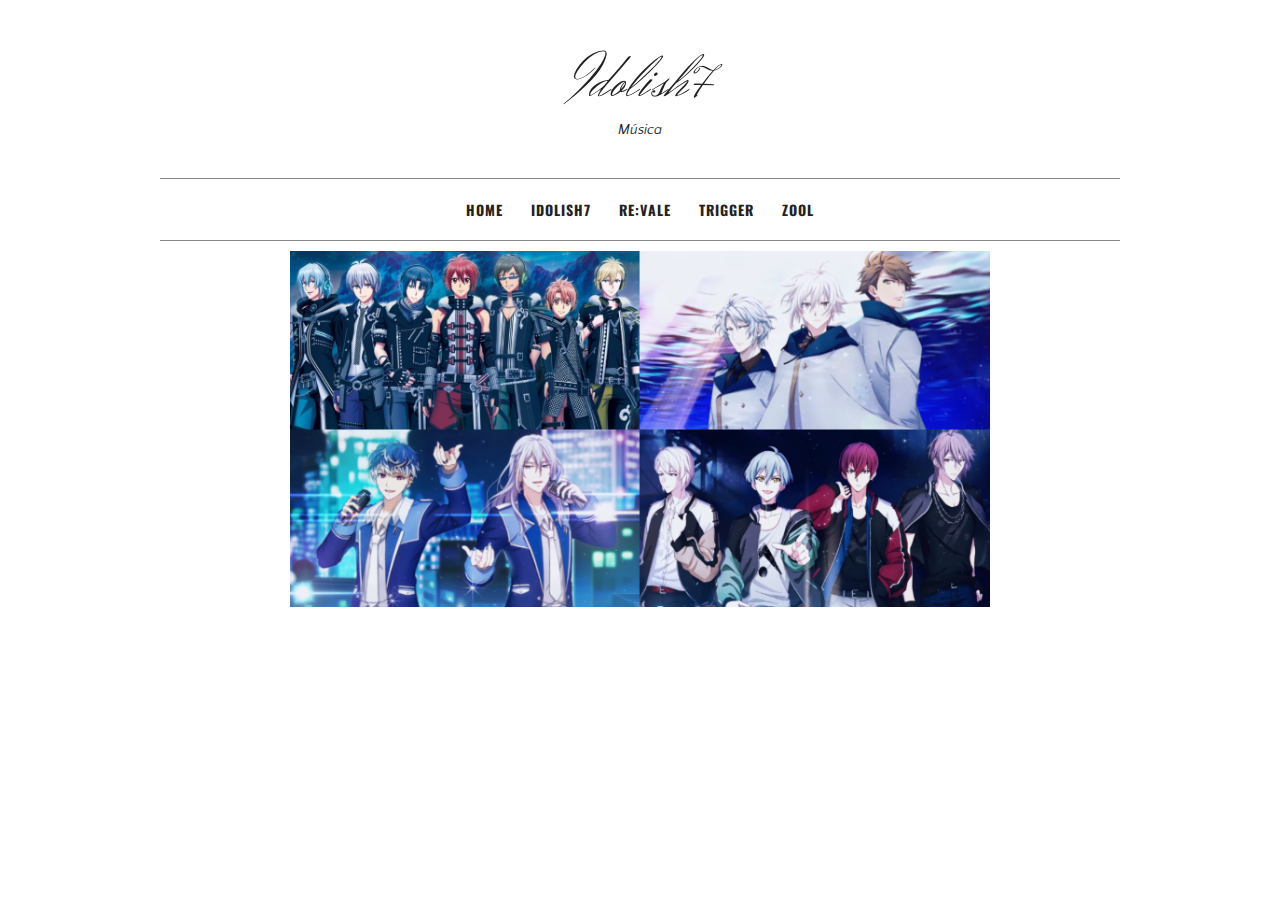
<file: index.html>
<!DOCTYPE html>
<html lang="en-US">
<head>
<meta charset="UTF-8">
<meta name="viewport" content="width=device-width, initial-scale=1">
<title>IDOLISH7</title>
<link rel='stylesheet' href='css/woocommerce-layout.css' type='text/css' media='all'/>
<link rel='stylesheet' href='css/woocommerce-smallscreen.css' type='text/css' media='only screen and (max-width: 768px)'/>
<link rel='stylesheet' href='css/woocommerce.css' type='text/css' media='all'/>
<link rel='stylesheet' href='css/font-awesome.min.css' type='text/css' media='all'/>
<link rel='stylesheet' href='css/style.css' type='text/css' media='all'/>
<link rel='stylesheet' href='https://fonts.googleapis.com/css?family=Oswald:400,500,700%7CRoboto:400,500,700%7CHerr+Von+Muellerhoff:400,500,700%7CQuattrocento+Sans:400,500,700' type='text/css' media='all'/>
<link rel='stylesheet' href='css/easy-responsive-shortcodes.css' type='text/css' media='all'/>
</head>
<body class="home page page-template page-template-template-portfolio page-template-template-portfolio-php">
<div id="page">
	<div class="container">
		<header id="masthead" class="site-header">
		<div class="site-branding">
			<h1 class="site-title"><a href="index.html" rel="home">Idolish7</a></h1>
			<h2 class="site-description">Música</h2>
		</div>
		<nav id="site-navigation" class="main-navigation">
		<button class="menu-toggle">Menu</button>
		<a class="skip-link screen-reader-text" href="#content">Skip to content</a>
		<div class="menu-menu-1-container">
			<ul id="menu-menu-1" class="menu">
				<li><a href="index.html">Home</a></li>
				<li><a href="idolish7.html">Idolish7</a></li>
				<li><a href="revale.html">Re:Vale</a></li>
				<li><a href="trigger.html">Trigger</a></li>
				<li><a href="zool.html">Zool</a></li>
			</ul>
		</div>
	    </nav>

	    <div class="centrar">
	    	<img src="images/todos.png" alt="foto" width="700">
	    </div>

	    

<!-- #page -->
<script src='js/jquery.js'></script>
<script src='js/plugins.js'></script>
<script src='js/scripts.js'></script>
<script src='js/masonry.pkgd.min.js'></script>
</body>
</html>
</file>
<file: css/woocommerce-layout.css>
.woocommerce #content div.product .woocommerce-tabs ul.tabs:after,.woocommerce #content div.product .woocommerce-tabs ul.tabs:before,.woocommerce #content div.product div.thumbnails:after,.woocommerce #content div.product div.thumbnails:before,.woocommerce .col2-set:after,.woocommerce .col2-set:before,.woocommerce div.product .woocommerce-tabs ul.tabs:after,.woocommerce div.product .woocommerce-tabs ul.tabs:before,.woocommerce div.product div.thumbnails:after,.woocommerce div.product div.thumbnails:before,.woocommerce-page #content div.product .woocommerce-tabs ul.tabs:after,.woocommerce-page #content div.product .woocommerce-tabs ul.tabs:before,.woocommerce-page #content div.product div.thumbnails:after,.woocommerce-page #content div.product div.thumbnails:before,.woocommerce-page .col2-set:after,.woocommerce-page .col2-set:before,.woocommerce-page div.product .woocommerce-tabs ul.tabs:after,.woocommerce-page div.product .woocommerce-tabs ul.tabs:before,.woocommerce-page div.product div.thumbnails:after,.woocommerce-page div.product div.thumbnails:before{content:" ";display:table}.woocommerce #content div.product .woocommerce-tabs,.woocommerce #content div.product .woocommerce-tabs ul.tabs:after,.woocommerce #content div.product div.thumbnails a.first,.woocommerce #content div.product div.thumbnails:after,.woocommerce .cart-collaterals:after,.woocommerce .col2-set:after,.woocommerce .woocommerce-pagination ul.page-numbers:after,.woocommerce div.product .woocommerce-tabs,.woocommerce div.product .woocommerce-tabs ul.tabs:after,.woocommerce div.product div.thumbnails a.first,.woocommerce div.product div.thumbnails:after,.woocommerce ul.products,.woocommerce ul.products li.first,.woocommerce ul.products:after,.woocommerce-page #content div.product .woocommerce-tabs,.woocommerce-page #content div.product .woocommerce-tabs ul.tabs:after,.woocommerce-page #content div.product div.thumbnails a.first,.woocommerce-page #content div.product div.thumbnails:after,.woocommerce-page .cart-collaterals:after,.woocommerce-page .col2-set:after,.woocommerce-page .woocommerce-pagination ul.page-numbers:after,.woocommerce-page div.product .woocommerce-tabs,.woocommerce-page div.product .woocommerce-tabs ul.tabs:after,.woocommerce-page div.product div.thumbnails a.first,.woocommerce-page div.product div.thumbnails:after,.woocommerce-page ul.products,.woocommerce-page ul.products li.first,.woocommerce-page ul.products:after{clear:both}.woocommerce .col2-set,.woocommerce-page .col2-set{width:100%}.woocommerce .col2-set .col-1,.woocommerce-page .col2-set .col-1{float:left;width:48%}.woocommerce .col2-set .col-2,.woocommerce-page .col2-set .col-2{float:right;width:48%}.woocommerce img,.woocommerce-page img{height:auto;max-width:100%}.woocommerce #content div.product div.images,.woocommerce div.product div.images,.woocommerce-page #content div.product div.images,.woocommerce-page div.product div.images{float:left;width:48%}.woocommerce #content div.product div.thumbnails a,.woocommerce div.product div.thumbnails a,.woocommerce-page #content div.product div.thumbnails a,.woocommerce-page div.product div.thumbnails a{float:left;width:30.75%;margin-right:3.8%;margin-bottom:1em}.woocommerce #content div.product div.thumbnails a.last,.woocommerce div.product div.thumbnails a.last,.woocommerce-page #content div.product div.thumbnails a.last,.woocommerce-page div.product div.thumbnails a.last{margin-right:0}.woocommerce #content div.product div.thumbnails.columns-1 a,.woocommerce div.product div.thumbnails.columns-1 a,.woocommerce-page #content div.product div.thumbnails.columns-1 a,.woocommerce-page div.product div.thumbnails.columns-1 a{width:100%;margin-right:0;float:none}.woocommerce #content div.product div.thumbnails.columns-2 a,.woocommerce div.product div.thumbnails.columns-2 a,.woocommerce-page #content div.product div.thumbnails.columns-2 a,.woocommerce-page div.product div.thumbnails.columns-2 a{width:48%}.woocommerce #content div.product div.thumbnails.columns-4 a,.woocommerce div.product div.thumbnails.columns-4 a,.woocommerce-page #content div.product div.thumbnails.columns-4 a,.woocommerce-page div.product div.thumbnails.columns-4 a{width:22.05%}.woocommerce #content div.product div.thumbnails.columns-5 a,.woocommerce div.product div.thumbnails.columns-5 a,.woocommerce-page #content div.product div.thumbnails.columns-5 a,.woocommerce-page div.product div.thumbnails.columns-5 a{width:16.9%}.woocommerce #content div.product div.summary,.woocommerce div.product div.summary,.woocommerce-page #content div.product div.summary,.woocommerce-page div.product div.summary{float:right;width:48%}.woocommerce #content div.product .woocommerce-tabs ul.tabs li,.woocommerce div.product .woocommerce-tabs ul.tabs li,.woocommerce-page #content div.product .woocommerce-tabs ul.tabs li,.woocommerce-page div.product .woocommerce-tabs ul.tabs li{display:inline-block}.woocommerce #content div.product #reviews .comment:after,.woocommerce #content div.product #reviews .comment:before,.woocommerce .woocommerce-pagination ul.page-numbers:after,.woocommerce .woocommerce-pagination ul.page-numbers:before,.woocommerce div.product #reviews .comment:after,.woocommerce div.product #reviews .comment:before,.woocommerce ul.products:after,.woocommerce ul.products:before,.woocommerce-page #content div.product #reviews .comment:after,.woocommerce-page #content div.product #reviews .comment:before,.woocommerce-page .woocommerce-pagination ul.page-numbers:after,.woocommerce-page .woocommerce-pagination ul.page-numbers:before,.woocommerce-page div.product #reviews .comment:after,.woocommerce-page div.product #reviews .comment:before,.woocommerce-page ul.products:after,.woocommerce-page ul.products:before{content:" ";display:table}.woocommerce #content div.product #reviews .comment:after,.woocommerce div.product #reviews .comment:after,.woocommerce-page #content div.product #reviews .comment:after,.woocommerce-page div.product #reviews .comment:after{clear:both}.woocommerce #content div.product #reviews .comment img,.woocommerce div.product #reviews .comment img,.woocommerce-page #content div.product #reviews .comment img,.woocommerce-page div.product #reviews .comment img{float:right;height:auto}.woocommerce ul.products li.product,.woocommerce-page ul.products li.product{float:left;margin:0 3.8% 2.992em 0;padding:0;position:relative;width:22.05%}.woocommerce ul.products li.last,.woocommerce-page ul.products li.last{margin-right:0}.woocommerce-page.columns-1 ul.products li.product,.woocommerce.columns-1 ul.products li.product{width:100%;margin-right:0}.woocommerce-page.columns-2 ul.products li.product,.woocommerce.columns-2 ul.products li.product{width:48%}.woocommerce-page.columns-3 ul.products li.product,.woocommerce.columns-3 ul.products li.product{width:30.75%}.woocommerce-page.columns-5 ul.products li.product,.woocommerce.columns-5 ul.products li.product{width:16.95%}.woocommerce-page.columns-6 ul.products li.product,.woocommerce.columns-6 ul.products li.product{width:13.5%}.woocommerce .woocommerce-result-count,.woocommerce-page .woocommerce-result-count{float:left}.woocommerce .woocommerce-ordering,.woocommerce-page .woocommerce-ordering{float:right}.woocommerce .woocommerce-pagination ul.page-numbers li,.woocommerce-page .woocommerce-pagination ul.page-numbers li{display:inline-block}.woocommerce #content table.cart img,.woocommerce table.cart img,.woocommerce-page #content table.cart img,.woocommerce-page table.cart img{height:auto}.woocommerce #content table.cart td.actions,.woocommerce table.cart td.actions,.woocommerce-page #content table.cart td.actions,.woocommerce-page table.cart td.actions{text-align:right}.woocommerce #content table.cart td.actions .input-text,.woocommerce table.cart td.actions .input-text,.woocommerce-page #content table.cart td.actions .input-text,.woocommerce-page table.cart td.actions .input-text{width:80px}.woocommerce #content table.cart td.actions .coupon,.woocommerce table.cart td.actions .coupon,.woocommerce-page #content table.cart td.actions .coupon,.woocommerce-page table.cart td.actions .coupon{float:left}.woocommerce #content table.cart td.actions .coupon label,.woocommerce table.cart td.actions .coupon label,.woocommerce-page #content table.cart td.actions .coupon label,.woocommerce-page table.cart td.actions .coupon label{display:none}.woocommerce .cart-collaterals .shipping_calculator:after,.woocommerce .cart-collaterals .shipping_calculator:before,.woocommerce .cart-collaterals:after,.woocommerce .cart-collaterals:before,.woocommerce form .form-row:after,.woocommerce form .form-row:before,.woocommerce ul.cart_list li:after,.woocommerce ul.cart_list li:before,.woocommerce ul.product_list_widget li:after,.woocommerce ul.product_list_widget li:before,.woocommerce-page .cart-collaterals .shipping_calculator:after,.woocommerce-page .cart-collaterals .shipping_calculator:before,.woocommerce-page .cart-collaterals:after,.woocommerce-page .cart-collaterals:before,.woocommerce-page form .form-row:after,.woocommerce-page form .form-row:before,.woocommerce-page ul.cart_list li:after,.woocommerce-page ul.cart_list li:before,.woocommerce-page ul.product_list_widget li:after,.woocommerce-page ul.product_list_widget li:before{content:" ";display:table}.woocommerce .cart-collaterals,.woocommerce-page .cart-collaterals{width:100%}.woocommerce .cart-collaterals .related,.woocommerce-page .cart-collaterals .related{width:30.75%;float:left}.woocommerce .cart-collaterals .cross-sells,.woocommerce-page .cart-collaterals .cross-sells{width:48%;float:left}.woocommerce .cart-collaterals .cross-sells ul.products,.woocommerce-page .cart-collaterals .cross-sells ul.products{float:none}.woocommerce .cart-collaterals .cross-sells ul.products li,.woocommerce-page .cart-collaterals .cross-sells ul.products li{width:48%}.woocommerce .cart-collaterals .shipping_calculator,.woocommerce-page .cart-collaterals .shipping_calculator{width:48%;clear:right;float:right}.woocommerce .cart-collaterals .shipping_calculator:after,.woocommerce form .form-row-wide,.woocommerce form .form-row:after,.woocommerce ul.cart_list li:after,.woocommerce ul.product_list_widget li:after,.woocommerce-page .cart-collaterals .shipping_calculator:after,.woocommerce-page form .form-row-wide,.woocommerce-page form .form-row:after,.woocommerce-page ul.cart_list li:after,.woocommerce-page ul.product_list_widget li:after{clear:both}.woocommerce .cart-collaterals .shipping_calculator .col2-set .col-1,.woocommerce .cart-collaterals .shipping_calculator .col2-set .col-2,.woocommerce-page .cart-collaterals .shipping_calculator .col2-set .col-1,.woocommerce-page .cart-collaterals .shipping_calculator .col2-set .col-2{width:47%}.woocommerce .cart-collaterals .cart_totals,.woocommerce-page .cart-collaterals .cart_totals{float:right;width:48%}.woocommerce ul.cart_list li img,.woocommerce ul.product_list_widget li img,.woocommerce-page ul.cart_list li img,.woocommerce-page ul.product_list_widget li img{float:right;height:auto}.woocommerce form .form-row label,.woocommerce-page form .form-row label{display:block}.woocommerce form .form-row label.checkbox,.woocommerce-page form .form-row label.checkbox{display:inline}.woocommerce form .form-row select,.woocommerce-page form .form-row select{width:100%}.woocommerce form .form-row .input-text,.woocommerce-page form .form-row .input-text{box-sizing:border-box;width:100%}.woocommerce form .form-row-first,.woocommerce form .form-row-last,.woocommerce-page form .form-row-first,.woocommerce-page form .form-row-last{float:left;width:47%;overflow:visible}.woocommerce form .form-row-last,.woocommerce-page form .form-row-last{float:right}.woocommerce #payment .form-row select,.woocommerce-page #payment .form-row select{width:auto}.woocommerce #payment .terms,.woocommerce #payment .wc-terms-and-conditions,.woocommerce-page #payment .terms,.woocommerce-page #payment .wc-terms-and-conditions{text-align:left;padding:0 1em 0 0;float:left}.woocommerce #payment #place_order,.woocommerce-page #payment #place_order{float:right}.twentyfourteen .tfwc{padding:12px 10px 0;max-width:474px;margin:0 auto}.twentyfourteen .tfwc .product .entry-summary{padding:0!important;margin:0 0 1.618em!important}.twentyfourteen .tfwc div.product.hentry.has-post-thumbnail{margin-top:0}.twentyfourteen .tfwc .product .images img{margin-bottom:1em}@media screen and (min-width:673px){.twentyfourteen .tfwc{padding-right:30px;padding-left:30px}}@media screen and (min-width:1040px){.twentyfourteen .tfwc{padding-right:15px;padding-left:15px}}@media screen and (min-width:1110px){.twentyfourteen .tfwc{padding-right:30px;padding-left:30px}}@media screen and (min-width:1218px){.twentyfourteen .tfwc{margin-right:54px}.full-width .twentyfourteen .tfwc{margin-right:auto}}.twentyfifteen .t15wc{padding-left:7.6923%;padding-right:7.6923%;padding-top:7.6923%;margin-bottom:7.6923%;background:#fff;box-shadow:0 0 1px rgba(0,0,0,.15)}.twentyfifteen .t15wc .page-title{margin-left:0}@media screen and (min-width:38.75em){.twentyfifteen .t15wc{margin-right:7.6923%;margin-left:7.6923%;margin-top:8.3333%}}@media screen and (min-width:59.6875em){.twentyfifteen .t15wc{margin-left:8.3333%;margin-right:8.3333%;padding:10%}.single-product .twentyfifteen .entry-summary{padding:0!important}}.twentysixteen .site-main{margin-right:7.6923%;margin-left:7.6923%}.twentysixteen .entry-summary{margin-right:0;margin-left:0}#content .twentysixteen div.product div.images,#content .twentysixteen div.product div.summary{width:46.42857%}@media screen and (min-width:44.375em){.twentysixteen .site-main{margin-right:23.0769%}}@media screen and (min-width:56.875em){.twentysixteen .site-main{margin-right:0;margin-left:0}.no-sidebar .twentysixteen .site-main{margin-right:15%;margin-left:15%}.no-sidebar .twentysixteen .entry-summary{margin-right:0;margin-left:0}}
</file>
<file: css/woocommerce-smallscreen.css>
.woocommerce table.shop_table_responsive tbody th,.woocommerce table.shop_table_responsive thead,.woocommerce-page table.shop_table_responsive tbody th,.woocommerce-page table.shop_table_responsive thead{display:none}.woocommerce table.shop_table_responsive tbody tr:first-child td:first-child,.woocommerce-page table.shop_table_responsive tbody tr:first-child td:first-child{border-top:0}.woocommerce table.shop_table_responsive tr,.woocommerce-page table.shop_table_responsive tr{display:block}.woocommerce table.shop_table_responsive tr td,.woocommerce-page table.shop_table_responsive tr td{display:block;text-align:right!important}.woocommerce #content table.cart .product-thumbnail,.woocommerce table.cart .product-thumbnail,.woocommerce table.my_account_orders tr td.order-actions:before,.woocommerce table.shop_table_responsive tr td.actions:before,.woocommerce table.shop_table_responsive tr td.product-remove:before,.woocommerce-page #content table.cart .product-thumbnail,.woocommerce-page table.cart .product-thumbnail,.woocommerce-page table.my_account_orders tr td.order-actions:before,.woocommerce-page table.shop_table_responsive tr td.actions:before,.woocommerce-page table.shop_table_responsive tr td.product-remove:before{display:none}.woocommerce table.shop_table_responsive tr td.order-actions,.woocommerce-page table.shop_table_responsive tr td.order-actions{text-align:left!important}.woocommerce table.shop_table_responsive tr td:before,.woocommerce-page table.shop_table_responsive tr td:before{content:attr(data-title) ": ";font-weight:700;float:left}.woocommerce table.shop_table_responsive tr:nth-child(2n) td,.woocommerce-page table.shop_table_responsive tr:nth-child(2n) td{background-color:rgba(0,0,0,.025)}.woocommerce table.my_account_orders tr td.order-actions,.woocommerce-page table.my_account_orders tr td.order-actions{text-align:left}.woocommerce table.my_account_orders tr td.order-actions .button,.woocommerce-page table.my_account_orders tr td.order-actions .button{float:none;margin:.125em .25em .125em 0}.woocommerce .col2-set .col-1,.woocommerce .col2-set .col-2,.woocommerce-page .col2-set .col-1,.woocommerce-page .col2-set .col-2{float:none;width:100%}.woocommerce ul.products li.product,.woocommerce-page ul.products li.product,.woocommerce-page[class*=columns-] ul.products li.product,.woocommerce[class*=columns-] ul.products li.product{width:48%;float:left;clear:both;margin:0 0 2.992em}.woocommerce ul.products li.product:nth-child(2n),.woocommerce-page ul.products li.product:nth-child(2n),.woocommerce-page[class*=columns-] ul.products li.product:nth-child(2n),.woocommerce[class*=columns-] ul.products li.product:nth-child(2n){float:right;clear:none!important}.woocommerce #content div.product div.images,.woocommerce #content div.product div.summary,.woocommerce div.product div.images,.woocommerce div.product div.summary,.woocommerce-page #content div.product div.images,.woocommerce-page #content div.product div.summary,.woocommerce-page div.product div.images,.woocommerce-page div.product div.summary{float:none;width:100%}.woocommerce #content table.cart td.actions,.woocommerce table.cart td.actions,.woocommerce-page #content table.cart td.actions,.woocommerce-page table.cart td.actions{text-align:left}.woocommerce #content table.cart td.actions .coupon,.woocommerce table.cart td.actions .coupon,.woocommerce-page #content table.cart td.actions .coupon,.woocommerce-page table.cart td.actions .coupon{float:none;padding-bottom:.5em}.woocommerce #content table.cart td.actions .coupon:after,.woocommerce #content table.cart td.actions .coupon:before,.woocommerce table.cart td.actions .coupon:after,.woocommerce table.cart td.actions .coupon:before,.woocommerce-page #content table.cart td.actions .coupon:after,.woocommerce-page #content table.cart td.actions .coupon:before,.woocommerce-page table.cart td.actions .coupon:after,.woocommerce-page table.cart td.actions .coupon:before{content:" ";display:table}.woocommerce #content table.cart td.actions .coupon:after,.woocommerce table.cart td.actions .coupon:after,.woocommerce-page #content table.cart td.actions .coupon:after,.woocommerce-page table.cart td.actions .coupon:after{clear:both}.woocommerce #content table.cart td.actions .button,.woocommerce #content table.cart td.actions .input-text,.woocommerce #content table.cart td.actions input,.woocommerce table.cart td.actions .button,.woocommerce table.cart td.actions .input-text,.woocommerce table.cart td.actions input,.woocommerce-page #content table.cart td.actions .button,.woocommerce-page #content table.cart td.actions .input-text,.woocommerce-page #content table.cart td.actions input,.woocommerce-page table.cart td.actions .button,.woocommerce-page table.cart td.actions .input-text,.woocommerce-page table.cart td.actions input{width:48%;box-sizing:border-box}.woocommerce #content table.cart td.actions .button.alt,.woocommerce #content table.cart td.actions .input-text+.button,.woocommerce table.cart td.actions .button.alt,.woocommerce table.cart td.actions .input-text+.button,.woocommerce-page #content table.cart td.actions .button.alt,.woocommerce-page #content table.cart td.actions .input-text+.button,.woocommerce-page table.cart td.actions .button.alt,.woocommerce-page table.cart td.actions .input-text+.button{float:right}.woocommerce .cart-collaterals .cart_totals,.woocommerce .cart-collaterals .cross-sells,.woocommerce .cart-collaterals .shipping_calculator,.woocommerce-page .cart-collaterals .cart_totals,.woocommerce-page .cart-collaterals .cross-sells,.woocommerce-page .cart-collaterals .shipping_calculator{width:100%;float:none;text-align:left}.woocommerce-page.woocommerce-checkout form.login .form-row,.woocommerce.woocommerce-checkout form.login .form-row{width:100%;float:none}.woocommerce #payment .terms,.woocommerce-page #payment .terms{text-align:left;padding:0}.woocommerce #payment #place_order,.woocommerce-page #payment #place_order{float:none;width:100%;box-sizing:border-box;margin-bottom:1em}.woocommerce .lost_reset_password .form-row-first,.woocommerce .lost_reset_password .form-row-last,.woocommerce-page .lost_reset_password .form-row-first,.woocommerce-page .lost_reset_password .form-row-last{width:100%;float:none;margin-right:0}.single-product .twentythirteen .panel{padding-left:20px!important;padding-right:20px!important}
</file>
<file: css/woocommerce.css>
@charset "UTF-8";.clear,.woocommerce .woocommerce-breadcrumb:after,.woocommerce .woocommerce-error:after,.woocommerce .woocommerce-info:after,.woocommerce .woocommerce-message:after{clear:both}@-webkit-keyframes spin{100%{-webkit-transform:rotate(360deg)}}@-moz-keyframes spin{100%{-moz-transform:rotate(360deg)}}@keyframes spin{100%{-webkit-transform:rotate(360deg);-moz-transform:rotate(360deg);-ms-transform:rotate(360deg);-o-transform:rotate(360deg);transform:rotate(360deg)}}@font-face{font-family:star;src:url(../fonts/star.eot);src:url(../fonts/star.eot?#iefix) format("embedded-opentype"),url(../fonts/star.woff) format("woff"),url(../fonts/star.ttf) format("truetype"),url(../fonts/star.svg#star) format("svg");font-weight:400;font-style:normal}@font-face{font-family:WooCommerce;src:url(../fonts/WooCommerce.eot);src:url(../fonts/WooCommerce.eot?#iefix) format("embedded-opentype"),url(../fonts/WooCommerce.woff) format("woff"),url(../fonts/WooCommerce.ttf) format("truetype"),url(../fonts/WooCommerce.svg#WooCommerce) format("svg");font-weight:400;font-style:normal}p.demo_store{position:fixed;top:0;left:0;right:0;margin:0;width:100%;font-size:1em;padding:1em 0;text-align:center;background-color:#a46497;color:#fff;z-index:99998;box-shadow:0 1px 1em rgba(0,0,0,.2)}p.demo_store a{color:#fff}.admin-bar p.demo_store{top:32px}.woocommerce .blockUI.blockOverlay{position:relative}.woocommerce .blockUI.blockOverlay:before,.woocommerce .loader:before{height:1em;width:1em;position:absolute;top:50%;left:50%;margin-left:-.5em;margin-top:-.5em;display:block;content:"";-webkit-animation:spin 1s ease-in-out infinite;-moz-animation:spin 1s ease-in-out infinite;animation:spin 1s ease-in-out infinite;background:url(../images/icons/loader.svg) center center;background-size:cover;line-height:1;text-align:center;font-size:2em;color:rgba(0,0,0,.75)}.woocommerce a.remove{display:block;font-size:1.5em;height:1em;width:1em;text-align:center;line-height:1;border-radius:100%;color:red!important;text-decoration:none;font-weight:700;border:0}.woocommerce a.remove:hover{color:#fff!important;background:red}.woocommerce .woocommerce-error,.woocommerce .woocommerce-info,.woocommerce .woocommerce-message{padding:1em 2em 1em 3.5em!important;margin:0 0 2em!important;position:relative;background-color:#f7f6f7;color:#515151;border-top:3px solid #a46497;list-style:none!important;width:auto;word-wrap:break-word}.woocommerce .woocommerce-error:after,.woocommerce .woocommerce-error:before,.woocommerce .woocommerce-info:after,.woocommerce .woocommerce-info:before,.woocommerce .woocommerce-message:after,.woocommerce .woocommerce-message:before{content:" ";display:table}.woocommerce .woocommerce-error:before,.woocommerce .woocommerce-info:before,.woocommerce .woocommerce-message:before{font-family:WooCommerce;content:"\e028";display:inline-block;position:absolute;top:1em;left:1.5em}.woocommerce .woocommerce-error .button,.woocommerce .woocommerce-info .button,.woocommerce .woocommerce-message .button{float:right}.woocommerce .woocommerce-error li,.woocommerce .woocommerce-info li,.woocommerce .woocommerce-message li{list-style:none!important;padding-left:0!important;margin-left:0!important}.woocommerce .woocommerce-message{border-top-color:#8fae1b}.woocommerce .woocommerce-message:before{content:"\e015";color:#8fae1b}.woocommerce .woocommerce-info{border-top-color:#1e85be}.woocommerce .woocommerce-info:before{color:#1e85be}.woocommerce .woocommerce-error{border-top-color:#b81c23}.woocommerce .woocommerce-error:before{content:"\e016";color:#b81c23}.woocommerce small.note{display:block;color:#777;font-size:.857em;margin-top:10px}.woocommerce .woocommerce-breadcrumb{margin:0 0 1em;padding:0;font-size:.92em;color:#777}.woocommerce .woocommerce-breadcrumb:after,.woocommerce .woocommerce-breadcrumb:before{content:" ";display:table}.woocommerce .woocommerce-breadcrumb a{color:#777}.woocommerce .quantity .qty{width:3.631em;text-align:center}.woocommerce div.product{margin-bottom:0;position:relative}.woocommerce div.product .product_title{clear:none;margin-top:0;padding:0}.woocommerce #reviews #comments .add_review:after,.woocommerce .products ul:after,.woocommerce div.product form.cart:after,.woocommerce div.product p.cart:after,.woocommerce nav.woocommerce-pagination ul,.woocommerce ul.products:after{clear:both}.woocommerce div.product p.price,.woocommerce div.product span.price{color:#77a464;font-size:1.25em}.woocommerce div.product p.price ins,.woocommerce div.product span.price ins{background:inherit;font-weight:700}.woocommerce div.product p.price del,.woocommerce div.product span.price del{opacity:.5}.woocommerce div.product p.stock{font-size:.92em}.woocommerce div.product .stock{color:#77a464}.woocommerce div.product .out-of-stock{color:red}.woocommerce div.product .woocommerce-product-rating{margin-bottom:1.618em}.woocommerce div.product div.images,.woocommerce div.product div.summary{margin-bottom:2em}.woocommerce div.product div.images img{display:block;width:100%;height:auto;box-shadow:none}.woocommerce div.product div.images div.thumbnails{padding-top:1em}.woocommerce div.product div.social{text-align:right;margin:0 0 1em}.woocommerce div.product div.social span{margin:0 0 0 2px}.woocommerce div.product div.social span span{margin:0}.woocommerce div.product div.social span .stButton .chicklets{padding-left:16px;width:0}.woocommerce div.product div.social iframe{float:left;margin-top:3px}.woocommerce div.product .woocommerce-tabs ul.tabs{list-style:none;padding:0 0 0 1em;margin:0 0 1.618em;overflow:hidden;position:relative}.woocommerce div.product .woocommerce-tabs ul.tabs li{border:1px solid #d3ced2;background-color:#ebe9eb;display:inline-block;position:relative;z-index:0;border-radius:4px 4px 0 0;margin:0 -5px;padding:0 1em}.woocommerce div.product .woocommerce-tabs ul.tabs li a{display:inline-block;padding:.5em 0;font-weight:700;color:#515151;text-decoration:none}.woocommerce div.product form.cart:after,.woocommerce div.product form.cart:before,.woocommerce div.product p.cart:after,.woocommerce div.product p.cart:before{display:table;content:" "}.woocommerce div.product .woocommerce-tabs ul.tabs li a:hover{text-decoration:none;color:#6b6b6b}.woocommerce div.product .woocommerce-tabs ul.tabs li.active{background:#fff;z-index:2;border-bottom-color:#fff}.woocommerce div.product .woocommerce-tabs ul.tabs li.active a{color:inherit;text-shadow:inherit}.woocommerce div.product .woocommerce-tabs ul.tabs li.active:before{box-shadow:2px 2px 0 #fff}.woocommerce div.product .woocommerce-tabs ul.tabs li.active:after{box-shadow:-2px 2px 0 #fff}.woocommerce div.product .woocommerce-tabs ul.tabs li:after,.woocommerce div.product .woocommerce-tabs ul.tabs li:before{border:1px solid #d3ced2;position:absolute;bottom:-1px;width:5px;height:5px;content:" "}.woocommerce div.product .woocommerce-tabs ul.tabs li:before{left:-6px;-webkit-border-bottom-right-radius:4px;-moz-border-bottom-right-radius:4px;border-bottom-right-radius:4px;border-width:0 1px 1px 0;box-shadow:2px 2px 0 #ebe9eb}.woocommerce div.product .woocommerce-tabs ul.tabs li:after{right:-6px;-webkit-border-bottom-left-radius:4px;-moz-border-bottom-left-radius:4px;border-bottom-left-radius:4px;border-width:0 0 1px 1px;box-shadow:-2px 2px 0 #ebe9eb}.woocommerce div.product .woocommerce-tabs ul.tabs:before{position:absolute;content:" ";width:100%;bottom:0;left:0;border-bottom:1px solid #d3ced2;z-index:1}.woocommerce div.product .woocommerce-tabs .panel{margin:0 0 2em;padding:0}.woocommerce div.product form.cart,.woocommerce div.product p.cart{margin-bottom:2em}.woocommerce div.product form.cart div.quantity{float:left;margin:0 4px 0 0}.woocommerce div.product form.cart table{border-width:0 0 1px}.woocommerce div.product form.cart table td{padding-left:0}.woocommerce div.product form.cart table div.quantity{float:none;margin:0}.woocommerce div.product form.cart table small.stock{display:block;float:none}.woocommerce div.product form.cart .variations{margin-bottom:1em;border:0;width:100%}.woocommerce div.product form.cart .variations td,.woocommerce div.product form.cart .variations th{border:0;vertical-align:top;line-height:2em}.woocommerce div.product form.cart .variations label{font-weight:700}.woocommerce div.product form.cart .variations select{max-width:100%;min-width:75%;display:inline-block;margin-right:1em}.woocommerce div.product form.cart .variations td.label{padding-right:1em}.woocommerce div.product form.cart .woocommerce-variation-description p{margin-bottom:1em}.woocommerce div.product form.cart .reset_variations{visibility:hidden;font-size:.83em}.woocommerce div.product form.cart .wc-no-matching-variations{display:none}.woocommerce div.product form.cart .button{vertical-align:middle;float:left}.woocommerce div.product form.cart .group_table td.label{padding-right:1em;padding-left:1em}.woocommerce div.product form.cart .group_table td{vertical-align:top;padding-bottom:.5em;border:0}.woocommerce span.onsale{min-height:3.236em;min-width:3.236em;padding:.202em;font-weight:700;position:absolute;text-align:center;line-height:3.236;top:-.5em;left:-.5em;margin:0;border-radius:100%;background-color:#77a464;color:#fff;font-size:.857em;-webkit-font-smoothing:antialiased}.woocommerce .products ul,.woocommerce ul.products{margin:0 0 1em;padding:0;list-style:none;clear:both}.woocommerce .products ul:after,.woocommerce .products ul:before,.woocommerce ul.products:after,.woocommerce ul.products:before{content:" ";display:table}.woocommerce .products ul li,.woocommerce ul.products li{list-style:none}.woocommerce ul.products li.product .onsale{top:0;right:0;left:auto;margin:-.5em -.5em 0 0}.woocommerce ul.products li.product h3{padding:.5em 0;margin:0;font-size:1em}.woocommerce ul.products li.product a{text-decoration:none}.woocommerce ul.products li.product a img{width:100%;height:auto;display:block;margin:0 0 1em;box-shadow:none}.woocommerce ul.products li.product strong{display:block}.woocommerce ul.products li.product .star-rating{font-size:.857em}.woocommerce ul.products li.product .button{margin-top:1em}.woocommerce ul.products li.product .price{color:#77a464;display:block;font-weight:400;margin-bottom:.5em;font-size:.857em}.woocommerce ul.products li.product .price del{color:inherit;opacity:.5;display:block}.woocommerce ul.products li.product .price ins{background:0 0;font-weight:700}.woocommerce ul.products li.product .price .from{font-size:.67em;margin:-2px 0 0;text-transform:uppercase;color:rgba(132,132,132,.5)}.woocommerce .woocommerce-ordering,.woocommerce .woocommerce-result-count{margin:0 0 1em}.woocommerce .woocommerce-ordering select{vertical-align:top}.woocommerce nav.woocommerce-pagination{text-align:center}.woocommerce nav.woocommerce-pagination ul{display:inline-block;white-space:nowrap;padding:0;border:1px solid #d3ced2;border-right:0;margin:1px}.woocommerce nav.woocommerce-pagination ul li{border-right:1px solid #d3ced2;padding:0;margin:0;float:left;display:inline;overflow:hidden}.woocommerce nav.woocommerce-pagination ul li a,.woocommerce nav.woocommerce-pagination ul li span{margin:0;text-decoration:none;line-height:1;font-size:1em;font-weight:400;padding:.5em;min-width:1em;display:block}.woocommerce nav.woocommerce-pagination ul li a:focus,.woocommerce nav.woocommerce-pagination ul li a:hover,.woocommerce nav.woocommerce-pagination ul li span.current{background:#ebe9eb;color:#8a7e88}.woocommerce #respond input#submit,.woocommerce a.button,.woocommerce button.button,.woocommerce input.button{font-size:100%;margin:0;line-height:1;cursor:pointer;position:relative;font-family:inherit;text-decoration:none;overflow:visible;padding:.618em 1em;font-weight:700;border-radius:3px;left:auto;color:#515151;background-color:#ebe9eb;border:0;white-space:nowrap;display:inline-block;background-image:none;box-shadow:none;-webkit-box-shadow:none;text-shadow:none}.woocommerce #respond input#submit.loading,.woocommerce a.button.loading,.woocommerce button.button.loading,.woocommerce input.button.loading{opacity:.25;padding-right:2.618em}.woocommerce #respond input#submit.loading:after,.woocommerce a.button.loading:after,.woocommerce button.button.loading:after,.woocommerce input.button.loading:after{font-family:WooCommerce;content:"\e01c";vertical-align:top;-webkit-font-smoothing:antialiased;font-weight:400;position:absolute;top:.618em;right:1em;-webkit-animation:spin 2s linear infinite;-moz-animation:spin 2s linear infinite;animation:spin 2s linear infinite}.woocommerce #respond input#submit.added:after,.woocommerce a.button.added:after,.woocommerce button.button.added:after,.woocommerce input.button.added:after{font-family:WooCommerce;content:"\e017";margin-left:.53em;vertical-align:bottom}.woocommerce #respond input#submit:hover,.woocommerce a.button:hover,.woocommerce button.button:hover,.woocommerce input.button:hover{background-color:#dad8da;text-decoration:none;background-image:none;color:#515151}.woocommerce #respond input#submit.alt,.woocommerce a.button.alt,.woocommerce button.button.alt,.woocommerce input.button.alt{background-color:#a46497;color:#fff;-webkit-font-smoothing:antialiased}.woocommerce #respond input#submit.alt:hover,.woocommerce a.button.alt:hover,.woocommerce button.button.alt:hover,.woocommerce input.button.alt:hover{background-color:#935386;color:#fff}.woocommerce #respond input#submit.alt.disabled,.woocommerce #respond input#submit.alt.disabled:hover,.woocommerce #respond input#submit.alt:disabled,.woocommerce #respond input#submit.alt:disabled:hover,.woocommerce #respond input#submit.alt:disabled[disabled],.woocommerce #respond input#submit.alt:disabled[disabled]:hover,.woocommerce a.button.alt.disabled,.woocommerce a.button.alt.disabled:hover,.woocommerce a.button.alt:disabled,.woocommerce a.button.alt:disabled:hover,.woocommerce a.button.alt:disabled[disabled],.woocommerce a.button.alt:disabled[disabled]:hover,.woocommerce button.button.alt.disabled,.woocommerce button.button.alt.disabled:hover,.woocommerce button.button.alt:disabled,.woocommerce button.button.alt:disabled:hover,.woocommerce button.button.alt:disabled[disabled],.woocommerce button.button.alt:disabled[disabled]:hover,.woocommerce input.button.alt.disabled,.woocommerce input.button.alt.disabled:hover,.woocommerce input.button.alt:disabled,.woocommerce input.button.alt:disabled:hover,.woocommerce input.button.alt:disabled[disabled],.woocommerce input.button.alt:disabled[disabled]:hover{background-color:#a46497;color:#fff}.woocommerce #respond input#submit.disabled,.woocommerce #respond input#submit:disabled,.woocommerce #respond input#submit:disabled[disabled],.woocommerce a.button.disabled,.woocommerce a.button:disabled,.woocommerce a.button:disabled[disabled],.woocommerce button.button.disabled,.woocommerce button.button:disabled,.woocommerce button.button:disabled[disabled],.woocommerce input.button.disabled,.woocommerce input.button:disabled,.woocommerce input.button:disabled[disabled]{color:inherit;cursor:not-allowed;opacity:.5}.woocommerce #respond input#submit.disabled:hover,.woocommerce #respond input#submit:disabled:hover,.woocommerce #respond input#submit:disabled[disabled]:hover,.woocommerce a.button.disabled:hover,.woocommerce a.button:disabled:hover,.woocommerce a.button:disabled[disabled]:hover,.woocommerce button.button.disabled:hover,.woocommerce button.button:disabled:hover,.woocommerce button.button:disabled[disabled]:hover,.woocommerce input.button.disabled:hover,.woocommerce input.button:disabled:hover,.woocommerce input.button:disabled[disabled]:hover{color:inherit;background-color:#ebe9eb}.woocommerce .cart .button,.woocommerce .cart input.button{float:none}.woocommerce a.added_to_cart{padding-top:.5em;white-space:nowrap;display:inline-block}.woocommerce #reviews #comments .add_review:after,.woocommerce #reviews #comments .add_review:before,.woocommerce #reviews #comments ol.commentlist li .comment-text:after,.woocommerce #reviews #comments ol.commentlist li .comment-text:before,.woocommerce #reviews #comments ol.commentlist:after,.woocommerce #reviews #comments ol.commentlist:before{content:" ";display:table}.woocommerce #reviews h2 small{float:right;color:#777;font-size:15px;margin:10px 0 0}.woocommerce #reviews h2 small a{text-decoration:none;color:#777}.woocommerce #reviews h3{margin:0}.woocommerce #reviews #respond{margin:0;border:0;padding:0}.woocommerce #reviews #comment{height:75px}.woocommerce #reviews #comments h2{clear:none}.woocommerce #review_form #respond:after,.woocommerce #reviews #comments ol.commentlist li .comment-text:after,.woocommerce #reviews #comments ol.commentlist:after,.woocommerce .woocommerce-product-rating:after,.woocommerce td.product-name dl.variation:after{clear:both}.woocommerce #reviews #comments ol.commentlist{margin:0;width:100%;background:0 0;list-style:none}.woocommerce #reviews #comments ol.commentlist li{padding:0;margin:0 0 20px;position:relative;background:0;border:0}.woocommerce #reviews #comments ol.commentlist li .meta{color:#777;font-size:.75em}.woocommerce #reviews #comments ol.commentlist li img.avatar{float:left;position:absolute;top:0;left:0;padding:3px;width:32px;height:auto;background:#ebe9eb;border:1px solid #e4e1e3;margin:0;box-shadow:none}.woocommerce #reviews #comments ol.commentlist li .comment-text{margin:0 0 0 50px;border:1px solid #e4e1e3;border-radius:4px;padding:1em 1em 0}.woocommerce #reviews #comments ol.commentlist li .comment-text p{margin:0 0 1em}.woocommerce #reviews #comments ol.commentlist li .comment-text p.meta{font-size:.83em}.woocommerce #reviews #comments ol.commentlist ul.children{list-style:none;margin:20px 0 0 50px}.woocommerce #reviews #comments ol.commentlist ul.children .star-rating{display:none}.woocommerce #reviews #comments ol.commentlist #respond{border:1px solid #e4e1e3;border-radius:4px;padding:1em 1em 0;margin:20px 0 0 50px}.woocommerce #reviews #comments .commentlist>li:before{content:""}.woocommerce .star-rating{float:right;overflow:hidden;position:relative;height:1em;line-height:1;font-size:1em;width:5.4em;font-family:star}.woocommerce .star-rating:before{content:"\73\73\73\73\73";color:#d3ced2;float:left;top:0;left:0;position:absolute}.woocommerce .star-rating span{overflow:hidden;float:left;top:0;left:0;position:absolute;padding-top:1.5em}.woocommerce .star-rating span:before{content:"\53\53\53\53\53";top:0;position:absolute;left:0}.woocommerce .woocommerce-product-rating{line-height:2;display:block}.woocommerce .woocommerce-product-rating:after,.woocommerce .woocommerce-product-rating:before{content:" ";display:table}.woocommerce .woocommerce-product-rating .star-rating{margin:.5em 4px 0 0;float:left}.woocommerce .products .star-rating{display:block;margin:0 0 .5em;float:none}.woocommerce .hreview-aggregate .star-rating{margin:10px 0 0}.woocommerce #review_form #respond{position:static;margin:0;width:auto;padding:0;background:0 0;border:0}.woocommerce #review_form #respond:after,.woocommerce #review_form #respond:before{content:" ";display:table}.woocommerce p.stars a:before,.woocommerce p.stars a:hover~a:before{content:"\e021"}.woocommerce #review_form #respond p{margin:0 0 10px}.woocommerce #review_form #respond .form-submit input{left:auto}.woocommerce #review_form #respond textarea{box-sizing:border-box;width:100%}.woocommerce p.stars a{position:relative;height:1em;width:1em;text-indent:-999em;display:inline-block;text-decoration:none}.woocommerce p.stars a:before{display:block;position:absolute;top:0;left:0;width:1em;height:1em;line-height:1;font-family:WooCommerce;text-indent:0}.woocommerce table.shop_attributes td,.woocommerce table.shop_attributes th{line-height:1.5;border-bottom:1px dotted rgba(0,0,0,.1);border-top:0;margin:0}.woocommerce p.stars.selected a.active:before,.woocommerce p.stars:hover a:before{content:"\e020"}.woocommerce p.stars.selected a.active~a:before{content:"\e021"}.woocommerce p.stars.selected a:not(.active):before{content:"\e020"}.woocommerce table.shop_attributes{border:0;border-top:1px dotted rgba(0,0,0,.1);margin-bottom:1.618em;width:100%}.woocommerce table.shop_attributes th{width:150px;font-weight:700;padding:8px}.woocommerce table.shop_attributes td{font-style:italic;padding:0}.woocommerce table.shop_attributes td p{margin:0;padding:8px 0}.woocommerce table.shop_attributes .alt td,.woocommerce table.shop_attributes .alt th{background:rgba(0,0,0,.025)}.woocommerce table.shop_table{border:1px solid rgba(0,0,0,.1);margin:0 -1px 24px 0;text-align:left;width:100%;border-collapse:separate;border-radius:5px}.woocommerce table.shop_table th{font-weight:700;padding:9px 12px}.woocommerce table.shop_table td{border-top:1px solid rgba(0,0,0,.1);padding:6px 12px;vertical-align:middle}.woocommerce table.shop_table td small{font-weight:400}.woocommerce table.shop_table tbody:first-child tr:first-child td,.woocommerce table.shop_table tbody:first-child tr:first-child th{border-top:0}.woocommerce table.shop_table tbody th,.woocommerce table.shop_table tfoot td,.woocommerce table.shop_table tfoot th{font-weight:700;border-top:1px solid rgba(0,0,0,.1)}.woocommerce table.my_account_orders{font-size:.85em}.woocommerce table.my_account_orders td,.woocommerce table.my_account_orders th{padding:4px 8px;vertical-align:middle}.woocommerce table.my_account_orders .button{white-space:nowrap}.woocommerce table.my_account_orders .order-actions{text-align:right}.woocommerce table.my_account_orders .order-actions .button{margin:.125em 0 .125em .25em}.woocommerce td.product-name dl.variation{margin:.25em 0}.woocommerce td.product-name dl.variation:after,.woocommerce td.product-name dl.variation:before{content:" ";display:table}.woocommerce td.product-name dl.variation dd,.woocommerce td.product-name dl.variation dt{display:inline-block;float:left;margin-bottom:1em}.woocommerce td.product-name dl.variation dt{font-weight:700;padding:0 0 .25em;margin:0 4px 0 0;clear:left}.woocommerce ul.cart_list li dl:after,.woocommerce ul.cart_list li:after,.woocommerce ul.product_list_widget li dl:after,.woocommerce ul.product_list_widget li:after{clear:both}.woocommerce td.product-name dl.variation dd{padding:0 0 .25em}.woocommerce td.product-name dl.variation dd p:last-child{margin-bottom:0}.woocommerce td.product-name p.backorder_notification{font-size:.83em}.woocommerce td.product-quantity{min-width:80px}.woocommerce ul.cart_list,.woocommerce ul.product_list_widget{list-style:none;padding:0;margin:0}.woocommerce ul.cart_list li,.woocommerce ul.product_list_widget li{padding:4px 0;margin:0;list-style:none}.woocommerce ul.cart_list li:after,.woocommerce ul.cart_list li:before,.woocommerce ul.product_list_widget li:after,.woocommerce ul.product_list_widget li:before{content:" ";display:table}.woocommerce ul.cart_list li a,.woocommerce ul.product_list_widget li a{display:block;font-weight:700}.woocommerce ul.cart_list li img,.woocommerce ul.product_list_widget li img{float:right;margin-left:4px;width:32px;height:auto;box-shadow:none}.woocommerce ul.cart_list li dl,.woocommerce ul.product_list_widget li dl{margin:0;padding-left:1em;border-left:2px solid rgba(0,0,0,.1)}.woocommerce ul.cart_list li dl:after,.woocommerce ul.cart_list li dl:before,.woocommerce ul.product_list_widget li dl:after,.woocommerce ul.product_list_widget li dl:before{content:" ";display:table}.woocommerce ul.cart_list li dl dd,.woocommerce ul.cart_list li dl dt,.woocommerce ul.product_list_widget li dl dd,.woocommerce ul.product_list_widget li dl dt{display:inline-block;float:left;margin-bottom:1em}.woocommerce ul.cart_list li dl dt,.woocommerce ul.product_list_widget li dl dt{font-weight:700;padding:0 0 .25em;margin:0 4px 0 0;clear:left}.woocommerce .order_details:after,.woocommerce .widget_layered_nav ul li:after,.woocommerce .widget_shopping_cart .buttons:after,.woocommerce-account .addresses .title:after,.woocommerce-cart .wc-proceed-to-checkout:after,.woocommerce.widget_shopping_cart .buttons:after{clear:both}.woocommerce ul.cart_list li dl dd,.woocommerce ul.product_list_widget li dl dd{padding:0 0 .25em}.woocommerce ul.cart_list li dl dd p:last-child,.woocommerce ul.product_list_widget li dl dd p:last-child{margin-bottom:0}.woocommerce ul.cart_list li .star-rating,.woocommerce ul.product_list_widget li .star-rating{float:none}.woocommerce .widget_shopping_cart .total,.woocommerce.widget_shopping_cart .total{border-top:3px double #ebe9eb;padding:4px 0 0}.woocommerce .widget_shopping_cart .total strong,.woocommerce.widget_shopping_cart .total strong{min-width:40px;display:inline-block}.woocommerce .widget_shopping_cart .cart_list li,.woocommerce.widget_shopping_cart .cart_list li{padding-left:2em;position:relative;padding-top:0}.woocommerce .widget_shopping_cart .cart_list li a.remove,.woocommerce.widget_shopping_cart .cart_list li a.remove{position:absolute;top:0;left:0}.woocommerce .widget_shopping_cart .buttons:after,.woocommerce .widget_shopping_cart .buttons:before,.woocommerce.widget_shopping_cart .buttons:after,.woocommerce.widget_shopping_cart .buttons:before{content:" ";display:table}.woocommerce form .form-row{padding:3px;margin:0 0 6px}.woocommerce form .form-row [placeholder]:focus::-webkit-input-placeholder{-webkit-transition:opacity .5s .5s ease;-moz-transition:opacity .5s .5s ease;transition:opacity .5s .5s ease;opacity:0}.woocommerce form .form-row label{line-height:2}.woocommerce form .form-row label.hidden{visibility:hidden}.woocommerce form .form-row label.inline{display:inline}.woocommerce form .form-row select{cursor:pointer;margin:0}.woocommerce form .form-row .required{color:red;font-weight:700;border:0}.woocommerce form .form-row .input-checkbox{display:inline;margin:-2px 8px 0 0;text-align:center;vertical-align:middle}.woocommerce form .form-row input.input-text,.woocommerce form .form-row textarea{box-sizing:border-box;width:100%;margin:0;outline:0;line-height:1}.woocommerce form .form-row textarea{height:4em;line-height:1.5;display:block;-moz-box-shadow:none;-webkit-box-shadow:none;box-shadow:none}.woocommerce form .form-row .select2-container{width:100%;line-height:2em}.woocommerce form .form-row.woocommerce-invalid label{color:#a00}.woocommerce form .form-row.woocommerce-invalid .select2-container,.woocommerce form .form-row.woocommerce-invalid input.input-text,.woocommerce form .form-row.woocommerce-invalid select{border-color:#a00}.woocommerce form .form-row.woocommerce-validated .select2-container,.woocommerce form .form-row.woocommerce-validated input.input-text,.woocommerce form .form-row.woocommerce-validated select{border-color:#69bf29}.woocommerce form .form-row ::-webkit-input-placeholder{line-height:normal}.woocommerce form .form-row :-moz-placeholder{line-height:normal}.woocommerce form .form-row :-ms-input-placeholder{line-height:normal}.woocommerce form.checkout_coupon,.woocommerce form.login,.woocommerce form.register{border:1px solid #d3ced2;padding:20px;margin:2em 0;text-align:left;border-radius:5px}.woocommerce ul#shipping_method{list-style:none;margin:0;padding:0}.woocommerce ul#shipping_method li{margin:0;padding:.25em 0 .25em 22px;text-indent:-22px;list-style:none}.woocommerce ul#shipping_method li input{margin:3px .5ex}.woocommerce ul#shipping_method li label{display:inline}.woocommerce ul#shipping_method .amount{font-weight:700}.woocommerce p.woocommerce-shipping-contents{margin:0}.woocommerce .order_details{margin:0 0 1.5em;list-style:none}.woocommerce .order_details:after,.woocommerce .order_details:before{content:" ";display:table}.woocommerce .order_details li{float:left;margin-right:2em;text-transform:uppercase;font-size:.715em;line-height:1;border-right:1px dashed #d3ced2;padding-right:2em;margin-left:0;padding-left:0}.woocommerce .order_details li strong{display:block;font-size:1.4em;text-transform:none;line-height:1.5}.woocommerce .order_details li:last-of-type{border:none}.woocommerce .widget_layered_nav ul{margin:0;padding:0;border:0;list-style:none}.woocommerce .widget_layered_nav ul li{padding:0 0 1px;list-style:none}.woocommerce .widget_layered_nav ul li:after,.woocommerce .widget_layered_nav ul li:before{content:" ";display:table}.woocommerce .widget_layered_nav ul li.chosen a:before,.woocommerce .widget_layered_nav_filters ul li a:before{font-weight:400;line-height:1;content:"";color:#a00;font-family:WooCommerce;speak:none;font-variant:normal;text-transform:none;-webkit-font-smoothing:antialiased;text-decoration:none}.woocommerce .widget_layered_nav ul li a,.woocommerce .widget_layered_nav ul li span{padding:1px 0}.woocommerce .widget_layered_nav ul li.chosen a:before{margin-right:.618em}.woocommerce .widget_layered_nav_filters ul{margin:0;padding:0;border:0;list-style:none;overflow:hidden;zoom:1}.woocommerce .widget_layered_nav_filters ul li{float:left;padding:0 1px 1px 0;list-style:none}.woocommerce .widget_layered_nav_filters ul li a{text-decoration:none}.woocommerce .widget_layered_nav_filters ul li a:before{margin-right:.618em}.woocommerce .widget_price_filter .price_slider{margin-bottom:1em}.woocommerce .widget_price_filter .price_slider_amount{text-align:right;line-height:2.4;font-size:.8751em}.woocommerce .widget_price_filter .price_slider_amount .button{font-size:1.15em;float:left}.woocommerce .widget_price_filter .ui-slider{position:relative;text-align:left;margin-left:.5em;margin-right:.5em}.woocommerce .widget_price_filter .ui-slider .ui-slider-handle{position:absolute;z-index:2;width:1em;height:1em;background-color:#a46497;border-radius:1em;cursor:ew-resize;outline:0;top:-.3em;margin-left:-.5em}.woocommerce .widget_price_filter .ui-slider .ui-slider-range{position:absolute;z-index:1;font-size:.7em;display:block;border:0;border-radius:1em;background-color:#a46497}.woocommerce .widget_price_filter .price_slider_wrapper .ui-widget-content{border-radius:1em;background-color:#602053;border:0}.woocommerce .widget_price_filter .ui-slider-horizontal{height:.5em}.woocommerce .widget_price_filter .ui-slider-horizontal .ui-slider-range{top:0;height:100%}.woocommerce .widget_price_filter .ui-slider-horizontal .ui-slider-range-min{left:-1px}.woocommerce .widget_price_filter .ui-slider-horizontal .ui-slider-range-max{right:-1px}.woocommerce-account .addresses .title:after,.woocommerce-account .addresses .title:before{content:" ";display:table}.woocommerce-account .addresses .title h3{float:left}.woocommerce-account .addresses .title .edit,.woocommerce-account ul.digital-downloads li .count{float:right}.woocommerce-account ol.commentlist.notes li.note p.meta{font-weight:700;margin-bottom:0}.woocommerce-account ol.commentlist.notes li.note .description p:last-child{margin-bottom:0}.woocommerce-account ul.digital-downloads{margin-left:0;padding-left:0}.woocommerce-account ul.digital-downloads li{list-style:none;margin-left:0;padding-left:0}.woocommerce-account ul.digital-downloads li:before{font-family:WooCommerce;speak:none;font-weight:400;font-variant:normal;text-transform:none;line-height:1;-webkit-font-smoothing:antialiased;margin-right:.618em;content:"";text-decoration:none}.woocommerce-cart table.cart .product-thumbnail{min-width:32px}.woocommerce-cart table.cart img{width:32px;box-shadow:none}.woocommerce-cart table.cart td,.woocommerce-cart table.cart th{vertical-align:middle}.woocommerce-cart table.cart td.actions .coupon .input-text{float:left;-webkit-box-sizing:border-box;-moz-box-sizing:border-box;box-sizing:border-box;border:1px solid #d3ced2;padding:6px 6px 5px;margin:0 4px 0 0;outline:0;line-height:1}.woocommerce-cart table.cart input{margin:0;vertical-align:middle;line-height:1}.woocommerce-cart .wc-proceed-to-checkout{padding:1em 0}.woocommerce-cart .wc-proceed-to-checkout:after,.woocommerce-cart .wc-proceed-to-checkout:before{content:" ";display:table}.woocommerce-cart .wc-proceed-to-checkout a.checkout-button{display:block;text-align:center;margin-bottom:1em;font-size:1.25em;padding:1em}.woocommerce-cart .cart-collaterals .shipping_calculator .button{width:100%;float:none;display:block}.woocommerce-cart .cart-collaterals .shipping_calculator .shipping-calculator-button:after{font-family:WooCommerce;speak:none;font-weight:400;font-variant:normal;text-transform:none;line-height:1;-webkit-font-smoothing:antialiased;margin-left:.618em;content:"";text-decoration:none}#add_payment_method #payment ul.payment_methods li:after,#add_payment_method #payment ul.payment_methods li:before,#add_payment_method #payment ul.payment_methods:after,#add_payment_method #payment ul.payment_methods:before,.woocommerce-checkout #payment ul.payment_methods li:after,.woocommerce-checkout #payment ul.payment_methods li:before,.woocommerce-checkout #payment ul.payment_methods:after,.woocommerce-checkout #payment ul.payment_methods:before{content:" ";display:table}.woocommerce-cart .cart-collaterals .cart_totals p small{color:#777;font-size:.83em}.woocommerce-cart .cart-collaterals .cart_totals table{border-collapse:separate;margin:0 0 6px;padding:0}.woocommerce-cart .cart-collaterals .cart_totals table tr:first-child td,.woocommerce-cart .cart-collaterals .cart_totals table tr:first-child th{border-top:0}.woocommerce-cart .cart-collaterals .cart_totals table th{width:40%}.woocommerce-cart .cart-collaterals .cart_totals table td,.woocommerce-cart .cart-collaterals .cart_totals table th{vertical-align:top;border-left:0;border-right:0;line-height:1.5em}.woocommerce-cart .cart-collaterals .cart_totals table small{color:#777}.woocommerce-cart .cart-collaterals .cart_totals table select{width:100%}.woocommerce-cart .cart-collaterals .cart_totals .discount td{color:#77a464}.woocommerce-cart .cart-collaterals .cart_totals tr td,.woocommerce-cart .cart-collaterals .cart_totals tr th{border-top:1px solid #ebe9eb}.woocommerce-cart .cart-collaterals .cross-sells ul.products li.product{margin-top:0}#add_payment_method .checkout .col-2 h3#ship-to-different-address,.woocommerce-checkout .checkout .col-2 h3#ship-to-different-address{float:left;clear:none}#add_payment_method .checkout .col-2 .form-row-first,#add_payment_method .checkout .col-2 .notes,.woocommerce-checkout .checkout .col-2 .form-row-first,.woocommerce-checkout .checkout .col-2 .notes{clear:left}#add_payment_method .checkout .create-account small,.woocommerce-checkout .checkout .create-account small{font-size:11px;color:#777;font-weight:400}#add_payment_method .checkout div.shipping-address,.woocommerce-checkout .checkout div.shipping-address{padding:0;clear:left;width:100%}#add_payment_method #payment ul.payment_methods li:after,#add_payment_method #payment ul.payment_methods:after,#add_payment_method .checkout .shipping_address,.single-product .twentythirteen p.stars,.woocommerce-checkout #payment ul.payment_methods li:after,.woocommerce-checkout #payment ul.payment_methods:after,.woocommerce-checkout .checkout .shipping_address{clear:both}#add_payment_method #payment,.woocommerce-checkout #payment{background:#ebe9eb;border-radius:5px}#add_payment_method #payment ul.payment_methods,.woocommerce-checkout #payment ul.payment_methods{text-align:left;padding:1em;border-bottom:1px solid #d3ced2;margin:0;list-style:none}#add_payment_method #payment ul.payment_methods li,.woocommerce-checkout #payment ul.payment_methods li{line-height:2;text-align:left;margin:0;font-weight:400}#add_payment_method #payment ul.payment_methods li input,.woocommerce-checkout #payment ul.payment_methods li input{margin:0 1em 0 0}#add_payment_method #payment ul.payment_methods li img,.woocommerce-checkout #payment ul.payment_methods li img{vertical-align:middle;margin:-2px 0 0 .5em;padding:0;position:relative;box-shadow:none}#add_payment_method #payment ul.payment_methods li img+img,.woocommerce-checkout #payment ul.payment_methods li img+img{margin-left:2px}#add_payment_method #payment div.form-row,.woocommerce-checkout #payment div.form-row{padding:1em}#add_payment_method #payment div.payment_box,.woocommerce-checkout #payment div.payment_box{position:relative;box-sizing:border-box;width:100%;padding:1em;margin:1em 0;font-size:.92em;border-radius:2px;line-height:1.5;background-color:#dfdcde;color:#515151}#add_payment_method #payment div.payment_box input.input-text,#add_payment_method #payment div.payment_box textarea,.woocommerce-checkout #payment div.payment_box input.input-text,.woocommerce-checkout #payment div.payment_box textarea{border-color:#bbb3b9 #c7c1c6 #c7c1c6}#add_payment_method #payment div.payment_box ::-webkit-input-placeholder,.woocommerce-checkout #payment div.payment_box ::-webkit-input-placeholder{color:#bbb3b9}#add_payment_method #payment div.payment_box :-moz-placeholder,.woocommerce-checkout #payment div.payment_box :-moz-placeholder{color:#bbb3b9}#add_payment_method #payment div.payment_box :-ms-input-placeholder,.woocommerce-checkout #payment div.payment_box :-ms-input-placeholder{color:#bbb3b9}#add_payment_method #payment div.payment_box .wc-credit-card-form-card-cvc,#add_payment_method #payment div.payment_box .wc-credit-card-form-card-expiry,#add_payment_method #payment div.payment_box .wc-credit-card-form-card-number,.woocommerce-checkout #payment div.payment_box .wc-credit-card-form-card-cvc,.woocommerce-checkout #payment div.payment_box .wc-credit-card-form-card-expiry,.woocommerce-checkout #payment div.payment_box .wc-credit-card-form-card-number{font-size:1.5em;padding:8px;background-repeat:no-repeat;background-position:right}#add_payment_method #payment div.payment_box .wc-credit-card-form-card-cvc.visa,#add_payment_method #payment div.payment_box .wc-credit-card-form-card-expiry.visa,#add_payment_method #payment div.payment_box .wc-credit-card-form-card-number.visa,.woocommerce-checkout #payment div.payment_box .wc-credit-card-form-card-cvc.visa,.woocommerce-checkout #payment div.payment_box .wc-credit-card-form-card-expiry.visa,.woocommerce-checkout #payment div.payment_box .wc-credit-card-form-card-number.visa{background-image:url(../images/icons/credit-cards/visa.png)}#add_payment_method #payment div.payment_box .wc-credit-card-form-card-cvc.mastercard,#add_payment_method #payment div.payment_box .wc-credit-card-form-card-expiry.mastercard,#add_payment_method #payment div.payment_box .wc-credit-card-form-card-number.mastercard,.woocommerce-checkout #payment div.payment_box .wc-credit-card-form-card-cvc.mastercard,.woocommerce-checkout #payment div.payment_box .wc-credit-card-form-card-expiry.mastercard,.woocommerce-checkout #payment div.payment_box .wc-credit-card-form-card-number.mastercard{background-image:url(../images/icons/credit-cards/mastercard.png)}#add_payment_method #payment div.payment_box .wc-credit-card-form-card-cvc.laser,#add_payment_method #payment div.payment_box .wc-credit-card-form-card-expiry.laser,#add_payment_method #payment div.payment_box .wc-credit-card-form-card-number.laser,.woocommerce-checkout #payment div.payment_box .wc-credit-card-form-card-cvc.laser,.woocommerce-checkout #payment div.payment_box .wc-credit-card-form-card-expiry.laser,.woocommerce-checkout #payment div.payment_box .wc-credit-card-form-card-number.laser{background-image:url(../images/icons/credit-cards/laser.png)}#add_payment_method #payment div.payment_box .wc-credit-card-form-card-cvc.dinersclub,#add_payment_method #payment div.payment_box .wc-credit-card-form-card-expiry.dinersclub,#add_payment_method #payment div.payment_box .wc-credit-card-form-card-number.dinersclub,.woocommerce-checkout #payment div.payment_box .wc-credit-card-form-card-cvc.dinersclub,.woocommerce-checkout #payment div.payment_box .wc-credit-card-form-card-expiry.dinersclub,.woocommerce-checkout #payment div.payment_box .wc-credit-card-form-card-number.dinersclub{background-image:url(../images/icons/credit-cards/diners.png)}#add_payment_method #payment div.payment_box .wc-credit-card-form-card-cvc.maestro,#add_payment_method #payment div.payment_box .wc-credit-card-form-card-expiry.maestro,#add_payment_method #payment div.payment_box .wc-credit-card-form-card-number.maestro,.woocommerce-checkout #payment div.payment_box .wc-credit-card-form-card-cvc.maestro,.woocommerce-checkout #payment div.payment_box .wc-credit-card-form-card-expiry.maestro,.woocommerce-checkout #payment div.payment_box .wc-credit-card-form-card-number.maestro{background-image:url(../images/icons/credit-cards/maestro.png)}#add_payment_method #payment div.payment_box .wc-credit-card-form-card-cvc.jcb,#add_payment_method #payment div.payment_box .wc-credit-card-form-card-expiry.jcb,#add_payment_method #payment div.payment_box .wc-credit-card-form-card-number.jcb,.woocommerce-checkout #payment div.payment_box .wc-credit-card-form-card-cvc.jcb,.woocommerce-checkout #payment div.payment_box .wc-credit-card-form-card-expiry.jcb,.woocommerce-checkout #payment div.payment_box .wc-credit-card-form-card-number.jcb{background-image:url(../images/icons/credit-cards/jcb.png)}#add_payment_method #payment div.payment_box .wc-credit-card-form-card-cvc.amex,#add_payment_method #payment div.payment_box .wc-credit-card-form-card-expiry.amex,#add_payment_method #payment div.payment_box .wc-credit-card-form-card-number.amex,.woocommerce-checkout #payment div.payment_box .wc-credit-card-form-card-cvc.amex,.woocommerce-checkout #payment div.payment_box .wc-credit-card-form-card-expiry.amex,.woocommerce-checkout #payment div.payment_box .wc-credit-card-form-card-number.amex{background-image:url(../images/icons/credit-cards/amex.png)}#add_payment_method #payment div.payment_box .wc-credit-card-form-card-cvc.discover,#add_payment_method #payment div.payment_box .wc-credit-card-form-card-expiry.discover,#add_payment_method #payment div.payment_box .wc-credit-card-form-card-number.discover,.woocommerce-checkout #payment div.payment_box .wc-credit-card-form-card-cvc.discover,.woocommerce-checkout #payment div.payment_box .wc-credit-card-form-card-expiry.discover,.woocommerce-checkout #payment div.payment_box .wc-credit-card-form-card-number.discover{background-image:url(../images/icons/credit-cards/discover.png)}#add_payment_method #payment div.payment_box span.help,.woocommerce-checkout #payment div.payment_box span.help{font-size:.857em;color:#777;font-weight:400}#add_payment_method #payment div.payment_box .form-row,.woocommerce-checkout #payment div.payment_box .form-row{margin:0 0 1em}#add_payment_method #payment div.payment_box p:last-child,.woocommerce-checkout #payment div.payment_box p:last-child{margin-bottom:0}#add_payment_method #payment div.payment_box:before,.woocommerce-checkout #payment div.payment_box:before{content:"";display:block;border:1em solid #dfdcde;border-right-color:transparent;border-left-color:transparent;border-top-color:transparent;position:absolute;top:-.75em;left:0;margin:-1em 0 0 2em}#add_payment_method #payment .payment_method_paypal .about_paypal,.woocommerce-checkout #payment .payment_method_paypal .about_paypal{float:right;line-height:52px;font-size:.83em}#add_payment_method #payment .payment_method_paypal img,.woocommerce-checkout #payment .payment_method_paypal img{max-height:52px;vertical-align:middle}.woocommerce-password-strength{text-align:center;font-weight:600;padding:3px .5em;font-size:1em}.woocommerce-password-strength.strong{background-color:#c1e1b9;border-color:#83c373}.woocommerce-password-strength.short{background-color:#f1adad;border-color:#e35b5b}.woocommerce-password-strength.bad{background-color:#fbc5a9;border-color:#f78b53}.woocommerce-password-strength.good{background-color:#ffe399;border-color:#ffc733}.woocommerce-password-hint{margin:.5em 0 0;display:block}.product.has-default-attributes.has-children>.images{opacity:0}#content.twentyeleven .woocommerce-pagination a{font-size:1em;line-height:1}.single-product .twentythirteen #reply-title,.single-product .twentythirteen #respond #commentform,.single-product .twentythirteen .entry-summary{padding:0}.twentythirteen .woocommerce-breadcrumb{padding-top:40px}.twentyfourteen ul.products li.product{margin-top:0!important}body:not(.search-results) .twentysixteen .entry-summary{color:inherit;font-size:inherit;line-height:inherit}.twentysixteen .price ins{background:inherit;color:inherit}
</file>
<file: css/style.css>
/*
Theme Name:Moschino
Theme URI:https://www.wowthemes.net/marketplace/free-html-template-moschino/
Author:WowThemes.net
Author URI:https://www.wowthemes.net/
Description:Minimalist Portfolio & Ecommerce HTML Template
Version:1.0.0
Personal License: Free for personal use
Commercial License: Buy it here-> https://www.wowthemes.net/marketplace/free-html-template-nectaria/
Tags:white,light,one-column,two-columns,left-sidebar,right-sidebar,fluid-layout,custom-header,custom-menu,custom-colors,editor-style,featured-image-header,full-width-template,post-formats,theme-options,featured-images,translation-ready
*/
@font-face {
	font-family:'Genericons';
	src:url('fonts/genericons-regular-webfont.eot');
	src:url('fonts/genericons-regular-webfont.eot?#iefix') format('embedded-opentype'),url('fonts/genericons-regular-webfont.woff') format('woff'),url('fonts/genericons-regular-webfont.ttf') format('truetype'),url('fonts/genericons-regular-webfont.svg#genericonsregular') format('svg');
	font-weight:normal;
	font-style:normal;
}
@font-face {
	font-family:'behance';
	src:url('fonts/behance.eot?61221480');
	src:url('fonts/behance.eot?61221480#iefix') format('embedded-opentype'),url('fonts/behance.woff?61221480') format('woff'),url('fonts/behance.ttf?61221480') format('truetype'),url('fonts/behance.svg?61221480#behance') format('svg');
	font-weight:normal;
	font-style: normal;
}
/*--------------------------------------------------------------1.0 - Reset--------------------------------------------------------------*/
html,body,div,span,applet,object,iframe,h1,h2,h3,h4,h5,h6,p,blockquote,pre,a,abbr,acronym,address,big,cite,code,del,dfn,em,font,ins,kbd,q,s,samp,small,strike,strong,sub,sup,tt,var,dl,dt,dd,ol,ul,li,fieldset,form,label,legend,table,caption,tbody,tfoot,thead,tr,th,td {
	border:0;
	font-family:inherit;
	font-size:100%;
	font-style:inherit;
	font-weight:inherit;
	margin:0;
	outline:0;
	padding:0;
	vertical-align: baseline;
}
html {
	font-size:62.5%;
	/* Corrects text resizing oddly in IE6/7 when body font-size is set using em units http://clagnut.com/blog/348/#c790 */
	overflow-y:scroll;
	/* Keeps page centered in all browsers regardless of content height */
	-webkit-text-size-adjust:100%;
	/* Prevents iOS text size adjust after orientation change,without disabling user zoom */
	-ms-text-size-adjust:100%;
	/* www.456bereastreet.com/archive/201012/controlling_text_size_in_safari_for_ios_without_disabling_user_zoom/ */
}
*,*:before,*:after {
	/* apply a natural box layout model to all elements;see http://www.paulirish.com/2012/box-sizing-border-box-ftw/ */
	-webkit-box-sizing:border-box;
	/* Not needed for modern webkit but still used by Blackberry Browser 7.0;see http://caniuse.com/#search=box-sizing */
	-moz-box-sizing:border-box;
	/* Still needed for Firefox 28;see http://caniuse.com/#search=box-sizing */
	box-sizing:border-box;
}
body {
	background:#fff;
}
article,aside,details,figcaption,figure,footer,header,main,nav,section {
	display:block;
}
ol,ul {
	list-style: none;
}
table {
	/* tables still need 'cellspacing="0"' in the markup */
	border-collapse:separate;
	border-spacing:0;
}
caption,th,td {
	font-weight:normal;
	text-align:left;
}
blockquote:before,blockquote:after,q:before,q:after {
	content:"";
}
blockquote,q {
	quotes:"" "";
}
a:hover,a:active,a:focus {
	outline:0;
}
a img {
	border: 0;
}
/*--------------------------------------------------------------2.0 Responsive Grid--------------------------------------------------------------*/
.container {
	margin:0 20px;
}
.column {
	margin-bottom:1em;
}
@media (min-width:1024px) {
	.column {
			float:left;
			margin-bottom:0;
			padding:0 15px;
	}
	.column.full {
		width:100%;
		float:none !Important;
	}
	.column.five-sixths {
		width:83.4%;
	}
	.column.four-fifths {
		width:80%;
	}
	.column.three-fourths {
		width:75%;
	}
	.column.two-thirds {
		width:66.7%;
	}
	.column.half {
		width:50%;
	}
	.column.third {
		width:33.3%;
	}
	.column.fourth {
		width:25%;
	}
	.column.fifth {
		width:20%;
	}
	.column.sixth {
		width:16.6%;
	}
	.column.flow-opposite {
		float:right;
	}
	.column.centered {
			margin-left:15%;
			width:70%;
	}

	
	
	
}
@media (min-width:1090px) {
	.container {
			margin:0 auto;
			width: 960px;
	}



	
}
/*--------------------------------------------------------------3.0 Typography--------------------------------------------------------------*/
body {
	letter-spacing:1px;
}
body,button,input,select,textarea {
	color:#666666;
	font-family:inherit;
	font-size:14px;
	line-height:1.8;
	word-wrap:break-word;
	-webkit-hyphens:auto;
	 -moz-hyphens:auto;
	 -ms-hyphens:auto;
			hyphens:auto;
}
h1,h2,h3,h4,h5,h6 {
	font-weight:700;
	margin-top:20px;
	margin-bottom:10px;
}
h1 {
	font-size:36px;
}
h2 {
	font-size:30px;
}
h3 {
	font-size:24px;
}
h4 {
	font-size:18px;
}
h5 {
	font-size:14px;
}
h6 {
	font-size:12px;
}
p {
	margin-bottom:1.5em;
}
p:last-child {
	margin-bottom:0;
}
b,strong {
	font-weight:bold;
}
dfn,cite,em,i {
	font-style:italic;
}
blockquote {
	border-left:5px solid #ffd700;
	margin-bottom:20px;
	padding:10px 20px;
}
address {
	font-style:italic;
	margin-bottom:1.5em;
}
pre {
	background:#eee;
	font-family:"Courier 10 Pitch",Courier,monospace;
	font-size:15px;
	line-height:1.6;
	margin-bottom:1.6em;
	max-width:100%;
	overflow:auto;
	padding:1.6em;
}
code,kbd,tt,var {
	background:#eee;
	color:#222;
	font:15px Monaco,Consolas,"Andale Mono","DejaVu Sans Mono",monospace;
	padding:0;
	white-space:normal;
}
abbr,acronym {
	border-bottom:1px dotted #666;
	cursor:help;
}
mark,ins {
	background:#fff9c0;
	text-decoration:none;
}
sup,sub {
	font-size:75%;
	height:0;
	line-height:0;
	position:relative;
	vertical-align:baseline;
}
sup {
	bottom:1ex;
}
sub {
	top:.5ex;
}
small {
	font-size:75%;
}
big {
	font-size: 125%;
}
/*--------------------------------------------------------------4.0 Elements--------------------------------------------------------------*/
hr {
	background-color:#e5e5e5;
	border:0;
	height:1px;
	margin-bottom:1.5em;
	margin-top: 1.5em;
}
img {
	height:auto;
	/* Make sure images are scaled correctly. */
	max-width:100%;
	/* Adhere to container width. */
}
ul,ol {
	margin:0 0 1.5em 3em;
}
ul {
	list-style:disc;
}
ol {
	list-style:decimal;
}
li>ul,li>ol {
	margin-bottom:0;
	margin-left:1.5em;
}
dt {
	font-weight:bold;
	color:#0a0700;
}
dd {
	margin-bottom:1.5em;
}
figure {
	margin:0;
}
table {
	border-collapse:collapse;
	border-spacing:0;
	border-top:1px solid #ccc;
	border-bottom:1px solid #ccc;
	line-height:2;
	margin-bottom:40px;
	width:100%;
}
table th {
	font-weight:bold;
	padding:10px 10px 10px 0;
	text-align:left;
}
table td {
	padding:10px 10px 10px 0;
}
table tr {
	border-top:1px solid #ccc;
	border-bottom: 1px solid #ccc;
}
/*--------------------------------------------------------------5.0 Forms--------------------------------------------------------------*/
button,input,select,textarea {
	font-size:100%;
	/* Corrects font size not being inherited in all browsers */
	margin:0;
	/* Addresses margins set differently in IE6/7,F3/4,S5,Chrome */
	vertical-align:baseline;
	/* Improves appearance and consistency in all browsers */
}
button,input[type="button"],input[type="reset"],input[type="submit"] {
	border:1px solid #ccc;
	border-radius:0px;
	background:#ccc;
	color:#fff;
	cursor:pointer;
	/* Improves usability and consistency of cursor style between image-type 'input' and others */
	-webkit-appearance:button;
	/* Corrects inability to style clickable 'input' types in iOS */
	padding:3px 15px;
}
button:hover,input[type="button"]:hover,input[type="reset"]:hover,input[type="submit"]:hover {
	opacity:0.6;
}
input[type="checkbox"],input[type="radio"] {
	padding: 0;
	/* Addresses excess padding in IE8/9 */
}
input[type="search"] {
	-webkit-appearance:textfield;
	/* Addresses appearance set to searchfield in S5,Chrome */
	-webkit-box-sizing:content-box;
	/* Addresses box sizing set to border-box in S5,Chrome (include -moz to future-proof) */
	-moz-box-sizing:content-box;
	box-sizing:content-box;
}
input[type="search"]::-webkit-search-decoration {
	/* Corrects inner padding displayed oddly in S5,Chrome on OSX */
	-webkit-appearance:none;
}
button::-moz-focus-inner,input::-moz-focus-inner {
	/* Corrects inner padding and border displayed oddly in FF3/4 www.sitepen.com/blog/2008/05/14/the-devils-in-the-details-fixing-dojos-toolbar-buttons/ */
	border:0;
	padding:0;
}
input[type="text"],input[type="email"],input[type="url"],input[type="password"],input[type="search"],textarea {
	border:1px solid #ccc;
	border-radius:0px;
	color:#666;
}
input[type="text"]:focus,input[type="email"]:focus,input[type="url"]:focus,input[type="password"]:focus,input[type="search"]:focus,textarea:focus {
	color:#111;
}
input[type="text"],input[type="email"],input[type="url"],input[type="password"],input[type="search"],input[type="tel"] {
	padding:6px;
	border: 1px solid #ccc;
}
textarea {
	overflow:auto;
	/* Removes default vertical scrollbar in IE6/7/8/9 */
	padding:5px;
	vertical-align:top;
	/* Improves readability and alignment in all browsers */
	width:98%;
}
/*--------------------------------------------------------------5.1 Contact Form 7--------------------------------------------------------------*/
.wpcf7-form-control-wrap {
	display:inline;
}
.wpcf7 input[type="text"],.wpcf7 input[type="email"],.wpcf7 input[type="url"],.wpcf7 input[type="password"],.wpcf7 textarea {
	background-color:#e6e6e6;
	border:1px solid #e6e6e6;
	border-radius:0;
	outline-color:transparent;
	outline-style:none;
	padding:10px;
	width:100%;
}
.wpcf7 input[type="text"]:focus,.wpcf7 input[type="email"]:focus,.wpcf7 input[type="url"]:focus,.wpcf7 input[type="password"]:focus,.wpcf7 textarea:focus {
	background-color:#fff;
	color: #111;
}
.wpcf7 input[type="submit"] {
	border:1px solid #4d4d4d;
	border-color:#4d4d4d;
	border-radius:0;
	background:#4d4d4d;
	box-shadow:none;
	color:#fff;
	cursor:pointer;
	/* Improves usability and consistency of cursor style between image-type 'input' and others */
	-webkit-appearance:button;
	/* Corrects inability to style clickable 'input' types in iOS */
	font-size:14px;
	font-size:1.4rem;
	line-height:1;
	outline-color:transparent;
	outline-style:none;
	padding:1em 1em 0.9em;
	text-shadow:0;
	width:100%;
	-webkit-transition:all 0.2s ease-in-out;
	-moz-transition:all 0.2s ease-in-out;
	-o-transition:all 0.2s ease-in-out;
	transition:all 0.2s ease-in-out;
}
.wpcf7 input[type="submit"]:hover {
	opacity:0.6;
	-webkit-transition:all 0.2s ease-in-out;
	-moz-transition:all 0.2s ease-in-out;
	-o-transition:all 0.2s ease-in-out;
	transition: all 0.2s ease-in-out;
}
/*--------------------------------------------------------------6.0 Header--------------------------------------------------------------*/

.site-header {
	padding-top:2em;
	padding-bottom:1em;
}
.header-image {
	margin-top:1em;
	text-align:center;
	margin-bottom: 2em;
}
/*--------------------------------------------------------------6.1 Links--------------------------------------------------------------*/
a {
	color:inherit;
	text-decoration:none;
	-webkit-transition:all 0.2s ease-in-out;
	-moz-transition:all 0.2s ease-in-out;
	-o-transition:all 0.2s ease-in-out;
	transition:all 0.2s ease-in-out;
}
a:visited {
	color:#666666;
}
a:hover {
	color:#ccc;
	text-decoration:none;
	-webkit-transition:all 0.2s ease-in-out;
	-moz-transition:all 0.2s ease-in-out;
	-o-transition:all 0.2s ease-in-out;
	transition:all 0.2s ease-in-out;
}
a:active,a:focus {
	text-decoration: none;
}
/*--------------------------------------------------------------6.2 Logo and Title--------------------------------------------------------------*/
.site-branding {
	margin-bottom:1em;
	text-align:center;
}
.site-title {
	font-family:'Quattrocento Sans',sans-serif;
	font-size:60px;
	font-weight:300;
	letter-spacing:2px;
	line-height:1;
	margin-top:25px;
	margin-bottom:20px;
	text-transform:uppercase;
}
.site-title a {
		text-decoration:none;
}
.site-description {
	font-size:14px;
	font-style:italic;
	font-weight:300;
	margin-top:-15px;
	margin-bottom:35px;
	padding-top: 0;
}
/*--------------------------------------------------------------6.3 Menus--------------------------------------------------------------*/
.menu {
	display:table;
	margin:0 auto;
}
.main-navigation {
	background-color:#fff;
	font-size:14px;
	font-weight:700;
	letter-spacing:1px;
	padding:15px 0;
	border-top:1px solid;
	border-bottom:1px solid;
	text-transform:uppercase;
}
.main-navigation a {
		text-decoration:none;
}
.main-navigation ul {
	list-style:none;
	margin:0 auto;
	padding:3px 0;
}
.main-navigation li {
	display:inline;
	float:left;
	margin:0 1em;
	position:relative;
}
.main-navigation ul ul {
	display:none;
	text-transform:none;
	box-shadow:none;
	opacity:0.9;
	float:left;
	left:-1em;
	padding:0.5em 1em;
	position:absolute;
	top:1.5em;
	z-index:99999;
	padding-top:35px;
	transition:all 0.3s;
	font-weight:400;
  background-color:#fff;
}
.main-navigation ul ul li {
	margin:0;
	width:150px;
}
.main-navigation ul li:hover>ul {
	display: block;
}
/* Small menu */
.menu-toggle {
	display: none;
}
/* Paging Navigation */
.pagination {
	clear:both;
	padding:15px 15px 30px 15px;
	overflow:hidden;
	text-align:center;
}
.pagination a {
	padding:5px 10px;
	margin-right:2px;
	background:#ccc;
	color:#fff;
	text-decoration:blink;
}
.pagination a:hover,.pagination .current {
	padding:5px 10px;
	margin-right:2px;
	background:#ffd700;
	color:#fff;
}
.site-main .comment-navigation,.site-main .paging-navigation {
	margin:15px 0 30px;
	overflow:hidden;
}
.site-main .post-navigation {
	margin:15px 0 0px;
	overflow:hidden;
}
.paging-navigation {
	padding:0 15px;
}
.comment-navigation .nav-previous,.paging-navigation .nav-previous,.post-navigation .nav-previous {
	float:left;
	width:50%;
	padding-bottom:2.5em;
}
.comment-navigation .nav-next,.paging-navigation .nav-next,.post-navigation .nav-next {
	float:right;
	text-align:right;
	width: 50%;
}
/*--------------------------------------------------------------7.0 Accessibility--------------------------------------------------------------*/
/* Text meant only for screen readers */
.screen-reader-text {
	clip:rect(1px,1px,1px,1px);
	position:absolute !important;
}
.screen-reader-text:hover,.screen-reader-text:active,.screen-reader-text:focus {
	background-color:#f1f1f1;
	border-radius:3px;
	box-shadow:0 0 2px 2px rgba(0,0,0,0.6);
	clip:auto !important;
	color:#21759b;
	display:block;
	font-size:14px;
	font-weight:bold;
	height:auto;
	left:5px;
	line-height:normal;
	padding:15px 23px 14px;
	text-decoration:none;
	top:5px;
	width:auto;
	z-index: 100000;
	/* Above WP toolbar */
}
/*--------------------------------------------------------------8.0 Alignments--------------------------------------------------------------*/
.alignleft {
	display:inline;
	float:left;
	margin:0.5em 1.5em 1em 0;
}
.alignright {
	display:inline;
	float:right;
	margin:0.5em 0 1em 1.5em;
}
.aligncenter {
	clear:both;
	display:block;
	margin: 0 auto;
}
/*--------------------------------------------------------------9.0 Clearings--------------------------------------------------------------*/
.clear:before,.clear:after,.entry-content:before,.entry-content:after,.comment-content:before,.comment-content:after,.site-header:before,.site-header:after,.site-content:before,.site-content:after,.site-footer:before,.site-footer:after {
	content:'';
	display:table;
}
.clear:after,.entry-content:after,.comment-content:after,.site-header:after,.site-content:after,.site-footer:after {
	clear:both;
}
.clear {
	*zoom: 1;
}
/*--------------------------------------------------------------10.0 Widgets--------------------------------------------------------------*/
.widget-area {
}
.widget {
	border:0;
	margin:0 0 2em 0;
	padding:0;
	word-wrap:break-word;
}
.widget a {
	text-decoration:none;
}
.widget ul {
	list-style:none;
	margin-left:0;
}
.widget-title {
	font-size:14px;
	font-weight:700;
	letter-spacing:4px;
	list-style:none;
	margin-top:0;
	margin-left:0;
	margin-bottom:1em;
	text-transform:uppercase;
	text-align:left;
}
.widget-title a {
		text-decoration: none;
}
/* Make sure select elements fit in widgets */
.widget select {
	max-width: 100%;
}
/* Search widget */
.widget_search .search-submit {
	display:none;
}
.widget_search input[type="search"] {
	width: 70%;
}
.widget_recent_comments ul li:before, .widget_categories ul li:before, .widget_archive ul li:before, .widget_links ul li:before, .widget_meta ul li:before, .widget_pages ul li:before, .widget_recent_entries ul li:before {
	content: "\f105";
	font-family: FontAwesome;
	margin-right: 5px;
}
.widget a {color:inherit;}
/*--------------------------------------------------------------11.0 Site Content--------------------------------------------------------------*/
#primary,#secondary {
	padding-top: 2em;
}
/*--------------------------------------------------------------11.1 Posts and pages--------------------------------------------------------------*/
.sticky {
}
.bypostauthor {
}
.hentry {
	margin: 0 0 3.5em;
}
.single-post .hentry {
    margin: 0 0 1.5em;
}
/* Thumbnail */
.entry-thumbnail {
	padding:1em 0 0em 0;
}
.single-portfolio .entry-thumbnail {
	padding: 2em 0 1.5em 0;
}
/* Entry Title */
.entry-title {
	font-weight:700;
	font-size:20px;
	letter-spacing:2px;
	line-height:1.4;
	margin-top:0;
	margin-bottom:0;
	text-transform:uppercase;
}
.entry-title a {
		text-decoration:none;
	color:#222;
}
.entry-title a:hover {
		color: #ccc !important;
}
/* Entry Content */
.entry-content {
	white-space:normal;
}
.entry-content p:last-child {
	margin-bottom:0;
}
a.more-link {
	position:relative;
	text-decoration:none;
	font-style:italic;
	text-transform:lowercase;
	margin-left:3px;
}
a.more-links:before {
	content:'...';
	text-decoration:none;
	margin-right:3px;
}
a.more-link {
	text-decoration:underline;
}
.entry-content ul li,.entry-content ol li,#comments ul li,#comments ul li {
	margin-bottom:12px;
}
.page-content,.entry-content,.entry-summary {
	margin:1em 0;
}
.no-results .page-content {
	margin:1.5em 0;
	padding-bottom: 1em;
}
/* Entry Meta */
.entry-meta {
	font-size:13px;
	font-style:italic;
	font-weight:300;
	letter-spacing:1px;
	;
}
.entry-meta a {
		color:#7f7f7f !important;
		text-decoration:none;
}
	.entry-meta a:hover {
			text-decoration:underline;
}
.entry-meta .comments-link:before {
	content:" - ";
}
.byline,.updated {
	display:none;
}
.single .byline,.group-blog .byline {
	display: inline;
}
/* Page Links */
.page-links {
	clear:both;
	margin:0 0 1.5em;
	word-spacing: 18px;
}
/* Entry Footer */
.entry-footer {
	font-style:italic;
	padding-top:1em;
	padding-bottom:0.5em;
}
.single-portfolio .entry-footer {
	padding:0;
}
.entry-footer a {
		color:#7f7f7f !important;
		text-decoration:none;
}
.entry-footer a:hover {
		text-decoration:underline;
}
.blog .entry-footer,.search-results .entry-footer,.archive .entry-footer {
	padding-bottom:2em;
}
.page .entry-footer {
	border-bottom:0;
}
.entry-meta {
	margin-top: 5px;
}
/* Entry Navigation */
.meta-nav {
	font-size:13px;
}
.nav-links a {
	text-decoration: none;
}
/* Archives Page */
.page-header {
	margin-bottom:1.5em;
}
.page-title {
	line-height:1;
	margin-top:0;
	text-transform:capitalize;
}
.page-title:before {
	content:"#";
}
.page-header p {
	font-style:italic;
	margin-bottom: 0.5em;
}
/* 404 Page */
.error-404 .widget,.error-404 .widget-title {
	text-align:left;
	border: 0;
}
/* Go to top */
.smoothup {
	bottom:22px;
	display:none;
	position:fixed;
	right:10px;
	transition:all 0.2s ease-in-out 0s;
}
a.smoothup {
		text-decoration: none;
}
/*--------------------------------------------------------------11.2 Asides--------------------------------------------------------------*/
.blog .format-aside .entry-title,.archive .format-aside .entry-title {
	display: none;
}
/*--------------------------------------------------------------11.3 Gallery--------------------------------------------------------------*/
.blog .format-gallery .entry-thumbnail,.archive .format-gallery .entry-thumbnail,.single-post .format-gallery .entry-thumbnail {
	display: none;
}
/*--------------------------------------------------------------11.4 Image--------------------------------------------------------------*/
.blog .format-image .entry-thumbnail,.archive .format-image .entry-thumbnail,.single-post .format-image .entry-thumbnail {
	display: none;
}
/*--------------------------------------------------------------11.5 Comments--------------------------------------------------------------*/
.comment-list {
	list-style:none;
	margin-left:0;
}
.comment-body {
	border-bottom:1px solid #f2f2f2;
	padding:20px 0;
}
.comment-author {
	float:left;
}
.comment-author img {
		-webkit-border-radius:50%;
		-moz-border-radius:50%;
		-ms-border-radius:50%;
		-o-border-radius:50%;
		border-radius:50%;
		display:block;
}
.comment-meta {
	padding-bottom:20px;
}
.comment-meta .fn {
		color:#24282d;
		font-weight:900;
		font-style:normal;
		text-transform:uppercase;
}
	.comment-meta .fn a {
			color:#404040;
			text-decoration:none;
}
.comment-meta-details {
	color:#7f8d8c;
	font-size:0.90em;
	font-style:italic;
	line-height:1.3;
	padding-top:5px;
	text-align:center;
	text-align:left;
}
.comment-meta-details a {
		text-decoration:none;
}
.comment-content {
	margin-left:80px;
}
.comment-content a {
		word-wrap:break-word;
}
.comment-list .children {
	list-style:none;
	margin-left:80px;
	position:relative;
}
.comment-list .children .depth-5 {
		padding-top: 30px;
}
/*--------------------------------------------------------------12.0 Footer--------------------------------------------------------------*/
.site-footer {
	padding:2em 0;
	text-align:center;
	background-color:#333;
	color:#999;
}
.site-footer a {
	text-decoration:none;
	color: #999;
}
/*--------------------------------------------------------------13.0 Infinite scroll--------------------------------------------------------------*/
/* Globally hidden elements when Infinite Scroll is supported and in use. */
.infinite-scroll .paging-navigation,/* Older / Newer Posts Navigation (always hidden) */
.infinite-scroll.neverending .site-footer {
	/* Theme Footer (when set to scrolling) */
	display:none;
}
/* When Infinite Scroll has reached its end we need to re-display elements that were hidden (via .neverending) before */
.infinity-end.neverending .site-footer {
	display: block;
}
/*--------------------------------------------------------------14.0 Media--------------------------------------------------------------*/
.page-content img.wp-smiley,.entry-content img.wp-smiley,.comment-content img.wp-smiley {
	border:none;
	margin-bottom:0;
	margin-top:0;
	padding: 0;
}
/* Make sure embeds and iframes fit their containers */
embed,iframe,object {
	max-width: 100%;
}
/*--------------------------------------------------------------14.1 Captions--------------------------------------------------------------*/
.wp-caption {
	margin-bottom:1.5em;
	max-width:100%;
}
.wp-caption img[class*="wp-image-"] {
		display:block;
		margin:0 auto;
}
.wp-caption-text {
	font-style:italic;
	line-height:24px;
	text-align:center;
}
.wp-caption .wp-caption-text {
	margin: 1em 0;
}
/*--------------------------------------------------------------14.2 Galleries--------------------------------------------------------------*/
.gallery {
	margin-bottom:1.5em;
}
.gallery-item {
	display:inline-block;
	margin-bottom:10px;
	padding-right:2.6%;
	text-align:center;
	vertical-align:top;
	width:100%;
}
.gallery-item img {
		height:auto;
		width:100%;
}
.gallery-columns-2 .gallery-item {
	max-width:50%;
}
.gallery-columns-3 .gallery-item {
	max-width:33.33%;
}
.gallery-columns-4 .gallery-item {
	max-width:25%;
}
.gallery-columns-5 .gallery-item {
	max-width:20%;
}
.gallery-columns-6 .gallery-item {
	max-width:16.66%;
}
.gallery-columns-7 .gallery-item {
	max-width:14.28%;
}
.gallery-columns-8 .gallery-item {
	max-width:12.5%;
}
.gallery-columns-9 .gallery-item {
	max-width:11.11%;
}
.gallery-caption {
	display: none;
}
/*--------------------------------------------------------------15.0 Shortcodes--------------------------------------------------------------*/
/*--------------------------------------------------------------15.1 Responsive Slider--------------------------------------------------------------*/
/* Browser Resets*********************************/
.flex-container a:active,.flexslider a:active,.flex-container a:focus,.flexslider a:focus {
	outline:none;
}
.slides,.flex-control-nav,.flex-direction-nav {
	margin:0;
	padding:0;
	list-style: none;
}
/* Icon Fonts*********************************/
/* FlexSlider Necessary Styles*********************************/
.flexslider {
	margin:0;
	padding:0;
}
.flexslider .slides>li {
	display:none;
	-webkit-backface-visibility: hidden;
}
/* Hide the slides before the JS is loaded. Avoids image jumping */
.flexslider .slides img {
	width:100%;
	display:block;
}
.flex-pauseplay span {
	text-transform: capitalize;
}
/* Clearfix for the .slides element */
.slides:after {
	content:".";
	display:block;
	clear:both;
	visibility:hidden;
	line-height:0;
	height:0;
}
html[xmlns] .slides {
	display:block;
}
* html .slides {
	height: 1%;
}
/* No JavaScript Fallback */
/* If you are not using another script,such as Modernizr,make sure you * include js that eliminates this class on page load */
.no-js .slides>li:first-child {
	display: block;
}
/* FlexSlider Default Theme*********************************/
.flexslider {
	margin:0 0 30px;
	background:#fff;
	position:relative;
	zoom:1;
}
.flex-viewport {
	max-height:2000px;
	-webkit-transition:all 1s ease;
	-moz-transition:all 1s ease;
	-o-transition:all 1s ease;
	transition:all 1s ease;
}
.loading .flex-viewport {
	max-height:300px;
}
.flexslider .slides {
	zoom:1;
}
.carousel li {
	margin-right: 5px;
}
/* Direction Nav */
.flex-direction-nav {
	*height:0;
}
.flex-direction-nav a {
	text-decoration:none;
	display:block;
	width:40px;
	height:40px;
	margin:-20px 0 0;
	position:absolute;
	top:50%;
	z-index:10;
	overflow:hidden;
	opacity:0;
	cursor:pointer;
	-webkit-transition:all .3s ease;
	-moz-transition:all .3s ease;
	transition:all .3s ease;
}
.flex-direction-nav .flex-prev {
	left:-50px;
}
.flex-direction-nav .flex-next {
	right:-50px;
	text-align:right;
}
.flexslider:hover .flex-prev {
	opacity:1;
	left:0;
	color:#64625a;
}
.flexslider:hover .flex-next {
	opacity:1;
	right:0;
	color:#64625a;
}
.flexslider:hover .flex-next:hover,.flexslider:hover .flex-prev:hover {
	opacity:1;
}
.flex-direction-nav .flex-disabled {
	opacity:0!important;
	filter:alpha(opacity=0);
	cursor:default;
}
.flex-direction-nav a:before {
	font-family:"Genericons";
	font-size:40px;
	line-height:1;
	display:inline-block;
	content:'\f503';
}
.flex-direction-nav a.flex-next:before {
	content: '\f501';
}
/* Pause/Play */
.flex-pauseplay a {
	display:block;
	width:20px;
	height:20px;
	position:absolute;
	bottom:5px;
	left:10px;
	opacity:0.8;
	z-index:10;
	overflow:hidden;
	cursor:pointer;
	color:#000;
}
.flex-pauseplay a:before {
	font-family:"flexslider-icon";
	font-size:20px;
	display:inline-block;
	content:'\f004';
}
.flex-pauseplay a:hover {
	opacity:1;
}
.flex-pauseplay a.flex-play:before {
	content: '\f003';
}
/* Control Nav */
.flex-control-nav {
	display:none;
	width:100%;
	position:absolute;
	bottom:-40px;
	text-align:center;
}
.flex-control-nav li {
	margin:0 6px;
	display:inline-block;
	zoom:1;
	*display:inline;
}
.flex-control-paging li a {
	width:11px;
	height:11px;
	display:block;
	background:#666;
	background:rgba(0,0,0,0.5);
	cursor:pointer;
	text-indent:-9999px;
	-webkit-border-radius:20px;
	-moz-border-radius:20px;
	-o-border-radius:20px;
	border-radius:20px;
	-webkit-box-shadow:inset 0 0 3px rgba(0,0,0,0.3);
	-moz-box-shadow:inset 0 0 3px rgba(0,0,0,0.3);
	-o-box-shadow:inset 0 0 3px rgba(0,0,0,0.3);
	box-shadow:inset 0 0 3px rgba(0,0,0,0.3);
}
.flex-control-paging li a:hover {
	background:#333;
	background:rgba(0,0,0,0.7);
}
.flex-control-paging li a.flex-active {
	background:#000;
	background:rgba(0,0,0,0.9);
	cursor:default;
}
.flex-control-thumbs {
	margin:5px 0 0;
	position:static;
	overflow:hidden;
}
.flex-control-thumbs li {
	width:25%;
	float:left;
	margin:0;
}
.flex-control-thumbs img {
	width:100%;
	display:block;
	opacity:.7;
	cursor:pointer;
}
.flex-control-thumbs img:hover {
	opacity:1;
}
.flex-control-thumbs .flex-active {
	opacity:1;
	cursor:default;
}
@media screen and (max-width:860px) {
	.flex-direction-nav .flex-prev {
		opacity:1;
		left:10px;
	}
	.flex-direction-nav .flex-next {
		opacity:1;
		right:10px;
	}
}
.slide-title {
	display: none;
}
/*--------------------------------------------------------------15.2 Dropcap--------------------------------------------------------------*/
.dropcap {
	float:left;
	font-size:52px;
	font-weight:bold;
	line-height:0.8;
	padding: 0 6px 0 0;
}
/*--------------------------------------------------------------15.3 Buttons--------------------------------------------------------------*/
.button {
	color:#fff;
	cursor:pointer;
	display:inline-block;
	margin:0 0 1em;
	padding:10px 15px;
	text-align:center;
}
a.button {
		text-decoration:none;
}
	a:hover.button {
			color:#fff;
			opacity: 0.6;
}
/* Colors */
.grey {
	background-color:#ccc;
}
.yellow {
	background-color:#FBCB43;
}
.green {
	background-color:#34B67A;
}
.red {
	background-color:#E57368;
}
.blue {
	background-color:#77A7FB;
}
.purple {
	background-color:#955BA5;
}
.black {
	background-color: #202020;
}
/* Size */
.extra-small {
	font-size:12px;
	padding:5px 10px;
}
.small {
	font-size:14px;
	padding:10px 15px;
}
.medium {
	font-size:16px;
	padding:15px 20px;
}
.large {
	font-size:18px;
	padding:20px 25px;
}
.extra-large {
	font-size:20px;
	padding: 25px 30px;
}
/* Type */
.square {
	border-radius:0;
}
.round {
	border-radius:3px;
}
.pill {
	border-radius: 30px;
}
/* Display */
.inline {
	display:inline;
}
.block {
	display: block;
}
/*--------------------------------------------------------------15.4 Alerts--------------------------------------------------------------*/
.alert {
	color:#fff;
	font-size:18px;
	margin:0 0 1em;
	padding:3% 5%;
	text-align:center;
	width: 100%;
}
/* Text Align */
.left {
	text-align:left;
}
.right {
	text-align: right;
}
/*--------------------------------------------------------------15.5 Icons--------------------------------------------------------------*/
.genericon {
	display:inline-block;
	font-family:'Genericons';
	font-size:32px;
	font-style:normal;
	font-weight:normal;
	height:32px;
	line-height:1;
	text-decoration:inherit;
	vertical-align:top;
	width:32px;
	-webkit-font-smoothing:antialiased;
	-moz-osx-font-smoothing: grayscale;
}
/* IE7 and IE6 hacks */
.genericon {
	*overflow:auto;
	*zoom:1;
	*display: inline;
}
/* Post formats */
.genericon-standard:before {
	content:'\f100';
}
.genericon-aside:before {
	content:'\f101';
}
.genericon-image:before {
	content:'\f102';
}
.genericon-gallery:before {
	content:'\f103';
}
.genericon-video:before {
	content:'\f104';
}
.genericon-status:before {
	content:'\f105';
}
.genericon-quote:before {
	content:'\f106';
}
.genericon-link:before {
	content:'\f107';
}
.genericon-chat:before {
	content:'\f108';
}
.genericon-audio:before {
	content: '\f109';
}
/* Social icons */
.genericon-github:before {
	content:'\f200';
}
.genericon-dribbble:before {
	content:'\f201';
}
.genericon-twitter:before {
	content:'\f202';
}
.genericon-facebook:before {
	content:'\f203';
}
.genericon-facebook-alt:before {
	content:'\f204';
}
.genericon-wordpress:before {
	content:'\f205';
}
.genericon-googleplus:before {
	content:'\f206';
}
.genericon-linkedin:before {
	content:'\f207';
}
.genericon-linkedin-alt:before {
	content:'\f208';
}
.genericon-pinterest:before {
	content:'\f209';
}
.genericon-pinterest-alt:before {
	content:'\f210';
}
.genericon-flickr:before {
	content:'\f211';
}
.genericon-vimeo:before {
	content:'\f212';
}
.genericon-youtube:before {
	content:'\f213';
}
.genericon-tumblr:before {
	content:'\f214';
}
.genericon-instagram:before {
	content:'\f215';
}
.genericon-codepen:before {
	content:'\f216';
}
.genericon-polldaddy:before {
	content:'\f217';
}
.genericon-googleplus-alt:before {
	content:'\f218';
}
.genericon-path:before {
	content:'\f219';
}
.genericon-skype:before {
	content:'\f220';
}
.genericon-digg:before {
	content:'\f221';
}
.genericon-reddit:before {
	content:'\f222';
}
.genericon-stumbleupon:before {
	content:'\f223';
}
.genericon-pocket:before {
	content:'\f224';
}
.genericon-dropbox:before {
	content: '\f225';
}
/* Meta icons */
.genericon-comment:before {
	content:'\f300';
}
.genericon-category:before {
	content:'\f301';
}
.genericon-tag:before {
	content:'\f302';
}
.genericon-time:before {
	content:'\f303';
}
.genericon-user:before {
	content:'\f304';
}
.genericon-day:before {
	content:'\f305';
}
.genericon-week:before {
	content:'\f306';
}
.genericon-month:before {
	content:'\f307';
}
.genericon-pinned:before {
	content: '\f308';
}
/* Other icons */
.genericon-search:before {
	content:'\f400';
}
.genericon-unzoom:before {
	content:'\f401';
}
.genericon-zoom:before {
	content:'\f402';
}
.genericon-show:before {
	content:'\f403';
}
.genericon-hide:before {
	content:'\f404';
}
.genericon-close:before {
	content:'\f405';
}
.genericon-close-alt:before {
	content:'\f406';
}
.genericon-trash:before {
	content:'\f407';
}
.genericon-star:before {
	content:'\f408';
}
.genericon-home:before {
	content:'\f409';
}
.genericon-mail:before {
	content:'\f410';
}
.genericon-edit:before {
	content:'\f411';
}
.genericon-reply:before {
	content:'\f412';
}
.genericon-feed:before {
	content:'\f413';
}
.genericon-warning:before {
	content:'\f414';
}
.genericon-share:before {
	content:'\f415';
}
.genericon-attachment:before {
	content:'\f416';
}
.genericon-location:before {
	content:'\f417';
}
.genericon-checkmark:before {
	content:'\f418';
}
.genericon-menu:before {
	content:'\f419';
}
.genericon-refresh:before {
	content:'\f420';
}
.genericon-minimize:before {
	content:'\f421';
}
.genericon-maximize:before {
	content:'\f422';
}
.genericon-404:before {
	content:'\f423';
}
.genericon-spam:before {
	content:'\f424';
}
.genericon-summary:before {
	content:'\f425';
}
.genericon-cloud:before {
	content:'\f426';
}
.genericon-key:before {
	content:'\f427';
}
.genericon-dot:before {
	content:'\f428';
}
.genericon-next:before {
	content:'\f429';
}
.genericon-previous:before {
	content:'\f430';
}
.genericon-expand:before {
	content:'\f431';
}
.genericon-collapse:before {
	content:'\f432';
}
.genericon-dropdown:before {
	content:'\f433';
}
.genericon-dropdown-left:before {
	content:'\f434';
}
.genericon-top:before {
	content:'\f435';
}
.genericon-draggable:before {
	content:'\f436';
}
.genericon-phone:before {
	content:'\f437';
}
.genericon-send-to-phone:before {
	content:'\f438';
}
.genericon-plugin:before {
	content:'\f439';
}
.genericon-cloud-download:before {
	content:'\f440';
}
.genericon-cloud-upload:before {
	content:'\f441';
}
.genericon-external:before {
	content:'\f442';
}
.genericon-document:before {
	content:'\f443';
}
.genericon-book:before {
	content:'\f444';
}
.genericon-cog:before {
	content:'\f445';
}
.genericon-unapprove:before {
	content:'\f446';
}
.genericon-cart:before {
	content:'\f447';
}
.genericon-pause:before {
	content:'\f448';
}
.genericon-stop:before {
	content:'\f449';
}
.genericon-skip-back:before {
	content:'\f450';
}
.genericon-skip-ahead:before {
	content:'\f451';
}
.genericon-play:before {
	content:'\f452';
}
.genericon-tablet:before {
	content:'\f453';
}
.genericon-send-to-tablet:before {
	content:'\f454';
}
.genericon-info:before {
	content:'\f455';
}
.genericon-notice:before {
	content:'\f456';
}
.genericon-help:before {
	content:'\f457';
}
.genericon-fastforward:before {
	content:'\f458';
}
.genericon-rewind:before {
	content:'\f459';
}
.genericon-portfolio:before {
	content:'\f460';
}
.genericon-heart:before {
	content:'\f461';
}
.genericon-code:before {
	content:'\f462';
}
.genericon-subscribe:before {
	content:'\f463';
}
.genericon-unsubscribe:before {
	content:'\f464';
}
.genericon-subscribed:before {
	content:'\f465';
}
.genericon-reply-alt:before {
	content:'\f466';
}
.genericon-reply-single:before {
	content:'\f467';
}
.genericon-flag:before {
	content:'\f468';
}
.genericon-print:before {
	content:'\f469';
}
.genericon-lock:before {
	content:'\f470';
}
.genericon-bold:before {
	content:'\f471';
}
.genericon-italic:before {
	content:'\f472';
}
.genericon-picture:before {
	content:'\f473';
}
.genericon-fullscreen:before {
	content: '\f474';
}
/* Generic shapes */
.genericon-uparrow:before {
	content:'\f500';
}
.genericon-rightarrow:before {
	content:'\f501';
}
.genericon-downarrow:before {
	content:'\f502';
}
.genericon-leftarrow:before {
	content: '\f503';
}
/*--------------------------------------------------------------15.6 Highlights--------------------------------------------------------------*/
.highlight {
	color: #fff;
}
/*--------------------------------------------------------------15.7 Dividers--------------------------------------------------------------*/
.divider {
	background:none;
	display:block;
	margin:20px auto;
	height:0;
	width: 100%;
}
/* Colors */
.divider.grey {
	border-color:#ccc;
}
.divider.yellow {
	border-color:#FBCB43;
}
.divider.green {
	border-color:#34B67A;
}
.divider.red {
	border-color:#E57368;
}
.divider.blue {
	border-color:#77A7FB;
}
.divider.purple {
	border-color:#955BA5;
}
.divider.black {
	border-color: #202020;
}
/* Type */
.solid {
	border-top:1px solid #ccc;
}
.dashed {
	border-top:1px dashed #ccc;
}
.dotted {
	border-top:1px dotted #ccc;
}
.filled {
	border-top:5px solid #ccc;
}
.double-solid {
	border-top:1px solid #ccc;
	border-bottom:1px solid #ccc;
	height:5px;
}
.double-dashed {
	border-top:1px dashed #ccc;
	border-bottom:1px dashed #ccc;
	height:5px;
}
.double-dotted {
	border-top:1px dotted #ccc;
	border-bottom:1px dotted #ccc;
	height: 5px;
}
/*--------------------------------------------------------------15.8 Archive--------------------------------------------------------------*/
ul.shortcode-archive {
	list-style:none;
	margin:0;
	padding-bottom:1em;
}
ul.shortcode-archive li {
	margin-bottom:5px;
}
.shortcode-archive-title:before {
	content:'\f436';
	font-family:'Genericons';
}
.shortcode-archive-title {
	text-transform:uppercase;
}
.shortcode-date {
	color:#ccc;
	padding-left: 10px;
}
/*--------------------------------------------------------------16.0 Media Queries--------------------------------------------------------------*/
@media (max-width:600px) {
	.entry-meta {
			font-size:12px !important;
	}
}
@media screen and (min-width:1024px) {
	.site-content {
			margin-left:-15px;
			margin-right:-15px;
			overflow:hidden;
		min-height:280px;
	}
	.row-shortcode {
			margin:0 -15px;
			padding-bottom:2em;
	}
	.page-template-layoutspage-left-sidebar-php .column {
			float:right !important;
	}
	.page-template-layoutspage-no-sidebar-php .column {
			float:none !important;
	}
	.page .column,.archive .column,.search .column {
			float:left;
	}
}
@media screen and (max-width:860px) {
	.flex-direction-nav .flex-prev {
		opacity:1;
		left:-10px;
	}
	.flex-direction-nav .flex-next {
		opacity:1;
		right:10px;
	}
}
@media screen and (max-width:1023px) {
	#primary {
			padding-top:1em;
	}
	#secondary {
			border-top:1px solid #404040;
	}
	.menu-toggle,.main-navigation.toggled .nav-menu,#contenido {
			display:block;
	}

	div#contenido{
		display:block;
		text-align: center;
		align-items: center;
		justify-content: center;

	}

	h3.product-title{
		justify-content: center;
		text-align: center;
	}

	button.menu-toggle {
			background:none;
			border:0;
			box-shadow:none;
			color:#ffffff;
			font-size:14px;
			margin:0 auto;
			outline-style:none;
			text-shadow:none;
			text-transform:uppercase;
	}
	.main-navigation {
			display:block;
			float:none;
			margin:0 auto;
	}
		.main-navigation a {
				display:block;
				padding:0.5em 0;
				text-decoration:none;
	}
	.main-navigation ul {
			display:none;
	}
		.main-navigation li {
				float:none;
				margin:0;
				position:relative;
				padding:0;
				text-align:center;
	}
		.main-navigation li:last-child {
				border-bottom:0;
	}
	.main-navigation ul li>ul {
			display:block;
			margin-left:0;
	}
	.main-navigation ul ul {
			border-left:0;
			box-shadow:none;
			display:block;
			float:none;
			left:0;
			padding:0;
			position:relative;
			top:0;
			text-transform:capitalize;
			z-index:99999;
	}
	.main-navigation ul ul li {
			border-bottom:0;
			padding:0;
	}
	.widget_search input[type="search"] {
			width: 30%;
	}
}
/*--------------------------------------------------------------17.0 Print--------------------------------------------------------------*/
@media print {
	body {
			background:none !important;
		/* Brute force since user agents all print differently. */
		color:#2b2b2b;
			font-size:12pt;
	}
	.hentry,.site-content .entry-header,.site-content .entry-content,.site-content .entry-summary,.site-content .entry-meta,.page-content,.archive-header,.page-header {
			max-width:100%;
	}
	.edit-link,.page-links,.widget-area,.more-link,.site-footer,.smoothup,#social-box,.nav-links,.comments-area {
			display:none;
	}
	.site-title a,.entry-meta,.entry-meta a {
			color:#2b2b2b !important;
	}
	.entry-content a,.entry-summary a,.page-content a,.comment-content a {
			text-decoration:none;
	}
	.site-header,.entry-thumbnail,.site-content .entry-header,.site-footerr {
			background:transparent;
	}
	.site-title {
			float:none;
			font-size:19pt;
	}
	.content-area {
			padding-top:0;
	}
	.entry-thumbnail img {
			margin:0 10px 24px;
	}
	.archive-title,.page-title {
			margin: 0 10px 48px;
	}
}
/* Masonry */
@media (min-width:480px) {
	.bloggrid article {
		width:46%;
		margin-right:4%;
	}
	.bloggrid article:nth-child(2n+2) {
		margin-right:0;
	}
}
.bloggrid article.hentry,.single-portfolio .hentry {
	margin-bottom:0;
}
.bloggrid .entry-footer {
	padding-top:0;
}
@media (min-width:480px) {
	.portfoliogrid {
		margin-left:-1.2%;
		margin-right:-1.2%;
	}
	.portfoliogrid article {
		width:30.93%;
		margin-left:1.2%;
		margin-right:1.2%;
	}
}
.page-template-template-portfolio .grid .entry-thumbnail img {
	width:100%;
	transition:all 0.4s;
}
.page-template-template-portfolio .grid .entry-thumbnail img:hover {
	opacity:0.8;
	transition:all 0.4s;
}
.portfoliogrid .entry-thumbnail,.single-portfolio .entry-thumbnail {
	padding-top:0;
}
.portfoliogrid .entry-title {
	font-size:14px;
	color:#111;
	font-weight:400;
}
.portfoliogrid article.hentry {
	margin-bottom:30px;
}
a.portfoliotype {
	text-decoration:none;
	margin-right:5px;
	font-style:italic;
}
a.portfoliotype:after {
	content:'/';
	margin-left:5px;
}
a.portfoliotype:last-child:after {
	content:none;
	margin-right: 0;
}
/* WooCommerce */
.woocommerce .woocommerce-ordering select {
	padding:5px;
}
.woocommerce a.button {
	background-color:#f4f5f6;
	color:#333;
	border:1px solid rgba(0,0,0,0.1);
	font-size:11px;
	text-transform:uppercase;
	border-radius:0;
	padding:10px;
}
.woocommerce nav.woocommerce-pagination ul li span,.woocommerce nav.woocommerce-pagination ul li a {
	padding:8px 12px;
}
.woocommerce span.onsale {
	min-height:50px;
	min-width:50px;
	padding:.30px;
	line-height:50px;
	font-weight:400;
	background-color:#ACE096;
}
.woocommerce div.product .woocommerce-tabs .panel h2,.related.products h2,.woocommerce #reviews h3,.cart_totals h2,.upsells.products h2 {
	font-weight:400;
	font-size:17px;
	margin-top:0;
}
.woocommerce form h3,.woocommerce-account h2,.woocommerce-account h3 {
	font-size:17px;
	font-weight:400;
}
.woocommerce div.product .woocommerce-tabs ul.tabs li {
	background:#f4f5f6;
}
.woocommerce #reviews #comments ol.commentlist li .comment-text,.woocommerce #respond input#submit,.woocommerce a.button,.woocommerce button.button,.woocommerce input.button {
	border-radius:0;
}
.woocommerce #respond input#submit.alt,.woocommerce a.button.alt,.woocommerce button.button.alt,.woocommerce input.button.alt {
	background-color:#222;
}
.woocommerce #respond input#submit.alt:hover,.woocommerce a.button.alt:hover,.woocommerce button.button.alt:hover,.woocommerce input.button.alt:hover {
	background-color:#000;
}
.woocommerce div.product form.cart,.woocommerce div.product p.cart {
	margin-bottom:2em;
	margin-top:2em;
}
.woocommerce div.product .woocommerce-tabs ul.tabs li {
	text-transform:uppercase;
	font-size:12px;
}
.woocommerce div.product .woocommerce-tabs ul.tabs li:before {
	left:-3px;
	border-width:0;
	box-shadow:none;
}
.woocommerce div.product .woocommerce-tabs ul.tabs li,.woocommerce table.shop_table,#add_payment_method #payment,.woocommerce-checkout #payment,.select2-drop.select2-drop-above,.select2-container .select2-choice {
	border-radius:0;
}
.woocommerce div.product .woocommerce-tabs ul.tabs li:after {
	border-bottom-left-radius:0;
	border-width:0;
	box-shadow:none;
}
.woocommerce div.product .woocommerce-tabs ul.tabs li:after,.woocommerce div.product .woocommerce-tabs ul.tabs li:before {
	width:0;
}
.posted_in a {
	text-decoration:none;
	font-style:italic;
}
.posted_in a:before {
	content:'#';
}
.woocommerce div.product form.cart .variations label {
	text-transform:capitalize;
}
.woocommerce div.product form.cart .variations select {
	min-width:55%;
	padding:5px;
}
.woocommerce #reviews #comments ol.commentlist li img.avatar {
	width:42px;
	height:auto;
	border:0;
	padding:0;
}
.woocommerce nav.woocommerce-pagination {
	margin-bottom:30px;
}
.woocommerce div.product p.price,.woocommerce div.product span.price {
	font-size:14px;
}
.woocommerce #coupon_code {
	min-width:150px;
}
.woocommerce div.product form.cart .button {
	vertical-align:middle;
	float:left;
	text-transform:uppercase;
	letter-spacing:1px;
	font-size:11px;
	min-height:31px;
}
.woocommerce ul.products li.product {
	transition:all 0.3s;
}
.woocommerce ul.products li.product:hover {
	border:1px solid #eee;
	padding:20px;
	transition:all 0.3s;
}
.woocommerce ul.products li.product h3 {
	font-size:1.1em;
	font-weight:400;
}
.woocommerce form.login, .woocommerce form.register {
	padding: 20px;
	margin: 1em 0;
	border-radius: 0px;
	max-width:480px;
}
.wpcmsdev-button {
	border:0 !Important;
	border-radius:0 !Important;
	background-image:none !Important;
}
.wpcmsdev-accordion .accordion-item-title a,.wpcmsdev-tabs .headings a,.wpcmsdev-toggle .toggle-title a {
	background-image:none !Important;
}
.wpcmsdev-accordion,.wpcmsdev-tabs .headings a:first-child,.wpcmsdev-tabs .headings a:last-child,.wpcmsdev-toggle {
	border-radius:0 !Important;
}
h3#reply-title,.comments-title {
	font-weight:400;
	margin-top:0;
	font-size:16px;
	text-transform:uppercase;
}
form.comment-form {
	margin-bottom:30px;
}
.wpcmsdev-columns {
	margin-left:-15px;
	margin-right:-15px;
}
/* CUSTOM STYLE */
body { font-family: 'Roboto'; }
h1, h2, h3, h4, h5, h6 { font-family: 'Oswald'; }
.site-title { font-family: 'Herr Von Muellerhoff'; }
.site-description { font-family: 'Quattrocento Sans'; }
.entry-title { font-family: 'Oswald'; }
.main-navigation { font-family: 'Oswald'; }
.widget-title { font-family: 'Oswald' !important; }
body {
	font-size: 14px;
}
h1,
h2,
h3,
h4,
h5,
h6 {
	font-style: normal;
	font-weight: 700;
	letter-spacing: 0px;
	text-align: left;
	text-transform: none;
}
h1 { font-size: 36px; }
h2 { font-size: 30px; }
h3 { font-size: 24px; }
h4 { font-size: 18px; }
h5 { font-size: 14px; }
h6 { font-size: 12px; }
.site-title {
	font-size: 60px;
	font-style: normal;
	font-weight: 300;
	letter-spacing: 2px;
	text-align: center;
	text-transform: none;
}
.site-description {
	font-size: 14px;
	font-style: italic;
	font-weight: 300;
	letter-spacing: 0px;
	text-align: center;
	text-transform: none;
}
.entry-title {
	font-size: 20px;
	font-style: normal;
	font-weight: 700;
	letter-spacing: 1px;
	text-align: left;
	text-transform: uppercase;
}
.entry-meta,
.cat-links,
.tags-links,
.comments-link,
.edit-link {
	font-size: 13px;
	font-style: italic;
	font-weight: 300;
	letter-spacing: 0px;
	text-align: left;
	text-transform: none;
}
.main-navigation {
	font-size: 14px;
	font-style: normal;
	font-weight: 700;
	letter-spacing: 1px;
	text-transform: uppercase;
}
.widget-title {
	font-size: 14px;
	font-style: normal;
	font-weight: 700;
	letter-spacing: 1px;
	text-align: left;
	text-transform: uppercase;
}
body,
button,
input,
select,
textarea {
	color: #888888;
}
h1, h2, h3, h4, h5, h6 {
	color: #222222;
}
.entry-title, .entry-title a {
	color: #222222;
}
.main-navigation a {
	color: #222222 !important;
}
@media screen and (max-width: 1023px) {
	button.menu-toggle {
		color: #222222;
	}
}
.widget-title {
	color: #222222;
}
.site-title a, .site-description {
	color: #222222;
}
#comments label, #review_form label {
	min-width: 60px;
    display: inline-block;
}
.done {
	background: #9CCA17;
    color: #fff;
    padding: 10px;
	margin-top:15px;
	text-align:center;
	display: none;
}
.error input, input.error, .error textarea, textarea.error {
    background-color: #ffffff;
    border: 1px solid orangered !Important;
    -webkit-transition: border linear 0.2s,box-shadow linear 0.2s;
    -moz-transition: border linear 0.2s,box-shadow linear 0.2s;
    -o-transition: border linear 0.2s,box-shadow linear 0.2s;
    transition: border linear 0.2s,box-shadow linear 0.2s;
}


img[src="images/todos.png"]{
	margin-top: 10px;

}

.centrar{
	display: flex;
	justify-content: center;
}

#contenido{
   display: grid;
   grid-template-columns: 200px 200px 200px;
   justify-content: center;
}


/*
  Desde Google Fonts, importe las fuentes Poppins. Específicamente el Thin 100, Extra-light 200 y Regular 400. 
*/
@import url('https://fonts.googleapis.com/css2?family=Open+Sans+Condensed:wght@700&family=Poppins:wght@100&display=swap');
@import url('https://fonts.googleapis.com/css2?family=Open+Sans+Condensed:wght@700&family=Poppins:wght@200&display=swap');
@import url('https://fonts.googleapis.com/css2?family=Open+Sans+Condensed:wght@700&family=Poppins&display=swap');


/*
  Utilice el selector para la etiqueta body
  
  Familia de fuentes: 'Poppins', sans-serif
*/
body {
  font-family:'Poppins', sans-serif;
 
}

/*
  Utilice el selector para la clase "inner-product"

  Radio del borde: 5px
  Relleno: 30px
  Color de fondo: white
*/

.inner-product{
	border-radius: 5px;
	padding:30px;
    background-color: white;
}



/*
  Utilice el selector para el identificador "list"

  Muestre los elementos mediante grid
  Utilice una plantilla de 4 columnas
  Los elementos se auto justifican en el centro de la rejilla
*/

#list{
  display: grid;
  grid-template-columns: repeat(4, 1fr);
  justify-content:center;

  
}

/*
  Al pasar el mouse por encima de la siguiente estructura

  <element class="product-list">
  …
    <element class="product">
      …
        <element class="product-title">
          …
            <a :hover>

  Color #45b77d
*/

.product-list .product .product-title a:hover{
	 Color:#45b77d;

}


/*
  Utlice un selector avanzado para un small, 
  cuyo atributo class contiene "ric"

  Margen hacia arriba 0.5rem.
*/
small[class*="ric"]{
	margin-top: 0.5rem;
}
</file>
<file: css/easy-responsive-shortcodes.css>
/* Accordions */
.wpcmsdev-accordion {
  border: 1px solid #d8d8d8;
  border-bottom: 0;
  border-radius: 0.25em;
  margin: 1.5em 0;
  overflow: hidden;
  background-color: #fdfdfd;
}
.wpcmsdev-accordion .accordion-item.active .accordion-item-title {
  background-color: #e9e9e9;
}
.wpcmsdev-accordion .accordion-item.active .accordion-item-title .icon-for-active {
  display: inline-block;
}
.wpcmsdev-accordion .accordion-item.active .accordion-item-title .icon-for-inactive {
  display: none;
}
.wpcmsdev-accordion .accordion-item-title {
  border-bottom: 1px solid #d8d8d8;
  margin: 0 !important;
  font-size: 1em;
  font-weight: inherit;
}
.wpcmsdev-accordion .accordion-item-title a {
  display: block;
  border: 0;
  padding: 0.8em 1.5em;
  background-color: #f2f2f2;
  background-image: linear-gradient(rgba(255, 255, 255, 0.9), transparent);
  text-decoration: none;
}
.wpcmsdev-accordion .accordion-item-title a:active,
.wpcmsdev-accordion .accordion-item-title a:focus,
.wpcmsdev-accordion .accordion-item-title a:hover {
  border: 0;
  background-color: #e9e9e9;
}
.wpcmsdev-accordion .accordion-item-title .fa {
  margin-right: 0.6em;
  opacity: 0.8;
}
.wpcmsdev-accordion .accordion-item-title .fa.icon-for-active {
  display: none;
}
.wpcmsdev-accordion .accordion-item-content {
  border-bottom: 1px solid #d8d8d8;
  padding: 1.5em;
}
.wpcmsdev-accordion .accordion-item-content > :first-child {
  margin-top: 0 !important;
}
.wpcmsdev-accordion .accordion-item-content > :last-child {
  margin-bottom: 0 !important;
}
/* Alerts */
.wpcmsdev-alert {
  border: 1px solid #d8d8d8;
  margin: 1.5em 0;
  padding: 1em 1.5em;
  background-color: #fdfdfd;
}
.wpcmsdev-alert.has-icon {
  position: relative;
  padding-left: 3.75em;
}
.wpcmsdev-alert.has-icon > .fa {
  position: absolute;
  top: 50%;
  left: 1em;
  margin-top: -0.5em;
  font-size: 1.5em;
  opacity: 0.8;
}
.wpcmsdev-alert.color-black {
  border-color: #cccccc;
  background-color: #f9f9f9;
  color: #3a3a3a;
}
.wpcmsdev-alert.color-blue {
  border-color: #bed9e4;
  background-color: #f7fbfd;
  color: #0078a9;
}
.wpcmsdev-alert.color-gray {
  border-color: #dadada;
  background-color: #fbfbfb;
  color: #7e7e7e;
}
.wpcmsdev-alert.color-green {
  border-color: #beded4;
  background-color: #f7fcfb;
  color: #008b5d;
}
.wpcmsdev-alert.color-orange {
  border-color: #ecd7be;
  background-color: #fefbf7;
  color: #cf7200;
}
.wpcmsdev-alert.color-red {
  border-color: #e6bfc9;
  background-color: #fdf7f9;
  color: #b0022e;
}
.wpcmsdev-alert.color-violet {
  border-color: #d2bee5;
  background-color: #faf7fd;
  color: #5900ae;
}
.wpcmsdev-alert.color-yellow {
  border-color: #f1e9be;
  background-color: #fffef7;
  color: #cca900;
}
.wpcmsdev-alert .alert-content > :first-child {
  margin-top: 0 !important;
}
.wpcmsdev-alert .alert-content > :last-child {
  margin-bottom: 0 !important;
}
/* Boxes */
.wpcmsdev-box {
  border: 1px solid #d8d8d8;
  background-color: #fdfdfd;
  margin: 1.5em 0;
}
.wpcmsdev-box .box-title {
  border-bottom: 1px solid #d8d8d8;
  margin: 0 !important;
  padding: 0.8em 1.5em;
  background-color: #f2f2f2;
  font-size: 1em;
}
.wpcmsdev-box .box-content {
  padding: 1.5em;
}
.wpcmsdev-box .box-content > :first-child {
  margin-top: 0 !important;
}
.wpcmsdev-box .box-content > :last-child {
  margin-bottom: 0 !important;
}
/* Buttons */
.wpcmsdev-button {
  display: inline-block;
  border: 1px solid rgba(0, 0, 0, 0.25) !important;
  border-radius: 0.25em;
  min-width: 7em;
  background-color: #444444;
  background-image: linear-gradient(rgba(255, 255, 255, 0.05), rgba(0, 0, 0, 0.15));
  text-align: center;
  text-decoration: none !important;
  vertical-align: bottom;
}
.wpcmsdev-button span {
  display: block;
  padding: 0.5em 1.25em;
  color: #eee;
  transition: background-color 0.2s, color 0.2s;
}
.wpcmsdev-button:active span,
.wpcmsdev-button:focus span,
.wpcmsdev-button:hover span {
  background-color: rgba(0, 0, 0, 0.15);
  color: #ddd;
}
.wpcmsdev-button.color-blue {
  background-color: #0087bd;
}
.wpcmsdev-button.color-gray {
  background-color: #888888;
}
.wpcmsdev-button.color-green {
  background-color: #009f6b;
}
.wpcmsdev-button.color-orange {
  background-color: #e37d00;
}
.wpcmsdev-button.color-red {
  background-color: #c40233;
}
.wpcmsdev-button.color-violet {
  background-color: #6400c2;
}
.wpcmsdev-button.color-yellow {
  background-color: #ffd300;
}
/* Call-to-action */
.wpcmsdev-call-to-action {
  margin: 1.5em 0;
  padding: 1.5em;
  background-color: #fdfdfd;
  border: 1px solid #d8d8d8;
}
.wpcmsdev-call-to-action.color-black {
  border-color: #cccccc;
  background-color: #f9f9f9;
  color: #3a3a3a;
}
.wpcmsdev-call-to-action.color-blue {
  border-color: #bed9e4;
  background-color: #f7fbfd;
  color: #0078a9;
}
.wpcmsdev-call-to-action.color-gray {
  border-color: #dadada;
  background-color: #fbfbfb;
  color: #7e7e7e;
}
.wpcmsdev-call-to-action.color-green {
  border-color: #beded4;
  background-color: #f7fcfb;
  color: #008b5d;
}
.wpcmsdev-call-to-action.color-orange {
  border-color: #ecd7be;
  background-color: #fefbf7;
  color: #cf7200;
}
.wpcmsdev-call-to-action.color-red {
  border-color: #e6bfc9;
  background-color: #fdf7f9;
  color: #b0022e;
}
.wpcmsdev-call-to-action.color-violet {
  border-color: #d2bee5;
  background-color: #faf7fd;
  color: #5900ae;
}
.wpcmsdev-call-to-action.color-yellow {
  border-color: #f1e9be;
  background-color: #fffef7;
  color: #cca900;
}
.wpcmsdev-call-to-action .call-to-action-content > :first-child {
  margin-top: 0 !important;
}
.wpcmsdev-call-to-action .call-to-action-content > :last-child {
  margin-bottom: 0 !important;
}
@media ( max-width: 768px ) {
  .wpcmsdev-call-to-action .call-to-action-content {
    text-align: center;
  }
}
.wpcmsdev-call-to-action .call-to-action-button {
  text-align: center;
}
@media ( max-width: 768px ) {
  .wpcmsdev-call-to-action .call-to-action-button {
    margin-top: 1.5em;
  }
  .wpcmsdev-call-to-action .call-to-action-button .wpcmsdev-button {
    width: 100%;
  }
}
.wpcmsdev-call-to-action.layout-horizontal .call-to-action-button .wpcmsdev-button {
  width: 100%;
}
.wpcmsdev-call-to-action.layout-vertical .call-to-action-content {
  text-align: center;
}
.wpcmsdev-call-to-action.layout-vertical .call-to-action-button {
  margin-top: 1.5em;
}
.wpcmsdev-call-to-action.layout-vertical .call-to-action-button .wpcmsdev-button {
  min-width: 12em;
}
/* Clear floats */
.wpcmsdev-clear-floats {
  clear: both;
}
/* Columns */
.wpcmsdev-columns:before,
.wpcmsdev-columns:after {
  display: table;
  content: "";
}
.wpcmsdev-columns:after {
  clear: both;
}
.wpcmsdev-columns .column {
  float: left;
  margin-right: 4%;
}
.wpcmsdev-columns .column.column-width-one-half {
  width: 48%;
}
.wpcmsdev-columns .column.column-width-one-third {
  width: 30.666667%;
}
.wpcmsdev-columns .column.column-width-two-thirds {
  width: 65.333334%;
}
.wpcmsdev-columns .column.column-width-one-fourth {
  width: 22%;
}
.wpcmsdev-columns .column.column-width-three-fourths {
  width: 74%;
}
.wpcmsdev-columns .column.column-width-one-fifth {
  width: 16.8%;
}
.wpcmsdev-columns .column.column-width-two-fifths {
  width: 37.6%;
}
.wpcmsdev-columns .column.column-width-three-fifths {
  width: 58.4%;
}
.wpcmsdev-columns .column.column-width-four-fifths {
  width: 79.2%;
}
.wpcmsdev-columns .column:last-child {
  margin-right: 0 !important;
}
@media ( max-width: 768px ) {
  .wpcmsdev-columns .column {
    width: 100% !important;
  }
}
/* Highlights */
.wpcmsdev-highlight {
  padding: 0 0.2em 0 0.25em;
  border-radius: 2px;
}
.wpcmsdev-highlight.color-blue {
  background-color: #99cfe5;
}
.wpcmsdev-highlight.color-gray {
  background-color: #cfcfcf;
}
.wpcmsdev-highlight.color-green {
  background-color: #99d9c4;
}
.wpcmsdev-highlight.color-orange {
  background-color: #f4cb99;
}
.wpcmsdev-highlight.color-red {
  background-color: #e79aad;
}
.wpcmsdev-highlight.color-violet {
  background-color: #c199e7;
}
.wpcmsdev-highlight.color-yellow {
  background-color: #ffe980;
}
.wpcmsdev-highlight.text-color-blue {
  color: #0078a9;
}
.wpcmsdev-highlight.text-color-gray {
  color: #7e7e7e;
}
.wpcmsdev-highlight.text-color-green {
  color: #008b5d;
}
.wpcmsdev-highlight.text-color-orange {
  color: #cf7200;
}
.wpcmsdev-highlight.text-color-red {
  color: #b0022e;
}
.wpcmsdev-highlight.text-color-violet {
  color: #5900ae;
}
.wpcmsdev-highlight.text-color-yellow {
  color: #cca900;
}
/* Icons */
.wpcmsdev-icon.color-blue {
  color: #0087bd;
}
.wpcmsdev-icon.color-gray {
  color: #888888;
}
.wpcmsdev-icon.color-green {
  color: #009f6b;
}
.wpcmsdev-icon.color-orange {
  color: #e37d00;
}
.wpcmsdev-icon.color-red {
  color: #c40233;
}
.wpcmsdev-icon.color-violet {
  color: #6400c2;
}
.wpcmsdev-icon.color-yellow {
  color: #ffd300;
}
/* Tabs */
.wpcmsdev-tabs {
  margin: 1.5em 0;
  padding-top: 0.2em;
}
.wpcmsdev-tabs .headings {
  float: left;
  width: 100%;
}
.wpcmsdev-tabs .headings a {
  display: block;
  float: left;
  border: 1px solid #d8d8d8;
  margin-bottom: -1px;
  padding: 0.6em 1.5em;
  background-color: #f2f2f2;
  background-image: linear-gradient(rgba(255, 255, 255, 0.9), transparent);
  text-decoration: none;
  outline: 0;
  transition: color 0.2s, background-color 0.2s, border-color 0.2s;
}
.wpcmsdev-tabs .headings a + a {
  margin-left: -1px;
}
.wpcmsdev-tabs .headings a.active,
.wpcmsdev-tabs .headings a:active,
.wpcmsdev-tabs .headings a:focus,
.wpcmsdev-tabs .headings a:hover {
  border-color: #d8d8d8;
  background-color: #e9e9e9;
}
.wpcmsdev-tabs .headings a.active {
  border-top-left-radius: 0.25em;
  border-top-right-radius: 0.25em;
  border-bottom-color: #fdfdfd;
  margin-top: -0.2em;
  padding-top: 0.8em;
  background-color: #fdfdfd;
}
.wpcmsdev-tabs .headings a:first-child {
  border-top-left-radius: 0.25em;
}
.wpcmsdev-tabs .headings a:last-child {
  border-top-right-radius: 0.25em;
}
.wpcmsdev-tabs .tab {
  clear: both;
  border: 1px solid #d8d8d8;
  padding: 1.5em;
  background-color: #fdfdfd;
}
.wpcmsdev-tabs .tab > :first-child {
  margin-top: 0 !important;
}
.wpcmsdev-tabs .tab > :last-child {
  margin-bottom: 0 !important;
}
/* Toggles */
.wpcmsdev-toggle {
  border: 1px solid #d8d8d8;
  border-radius: 0.25em;
  margin: 1.5em 0;
  overflow: hidden;
  background-color: #fdfdfd;
}
.wpcmsdev-toggle + .wpcmsdev-toggle {
  margin-top: -0.5em;
}
.wpcmsdev-toggle .toggle-title {
  margin: 0 !important;
  font-size: 1em;
  font-weight: inherit;
}
.wpcmsdev-toggle .toggle-title a {
  display: block;
  border: 0;
  padding: 0.8em 1em;
  background-color: #f2f2f2;
  background-image: linear-gradient(rgba(255, 255, 255, 0.9), transparent);
  text-decoration: none;
}
.wpcmsdev-toggle .toggle-title a:active,
.wpcmsdev-toggle .toggle-title a:focus,
.wpcmsdev-toggle .toggle-title a:hover {
  background-color: #e9e9e9;
  border: 0;
}
.wpcmsdev-toggle .toggle-title a.active .icon-for-active {
  display: inline-block;
}
.wpcmsdev-toggle .toggle-title a.active .icon-for-inactive {
  display: none;
}
.wpcmsdev-toggle .toggle-title .fa {
  margin-right: 0.6em;
  opacity: 0.8;
}
.wpcmsdev-toggle .toggle-title .fa.icon-for-active {
  display: none;
}
.wpcmsdev-toggle .toggle-content {
  border-top: 1px solid #d8d8d8;
  padding: 1.5em;
}
.wpcmsdev-toggle .toggle-content > :first-child {
  margin-top: 0 !important;
}
.wpcmsdev-toggle .toggle-content > :last-child {
  margin-bottom: 0 !important;
}
</file>
